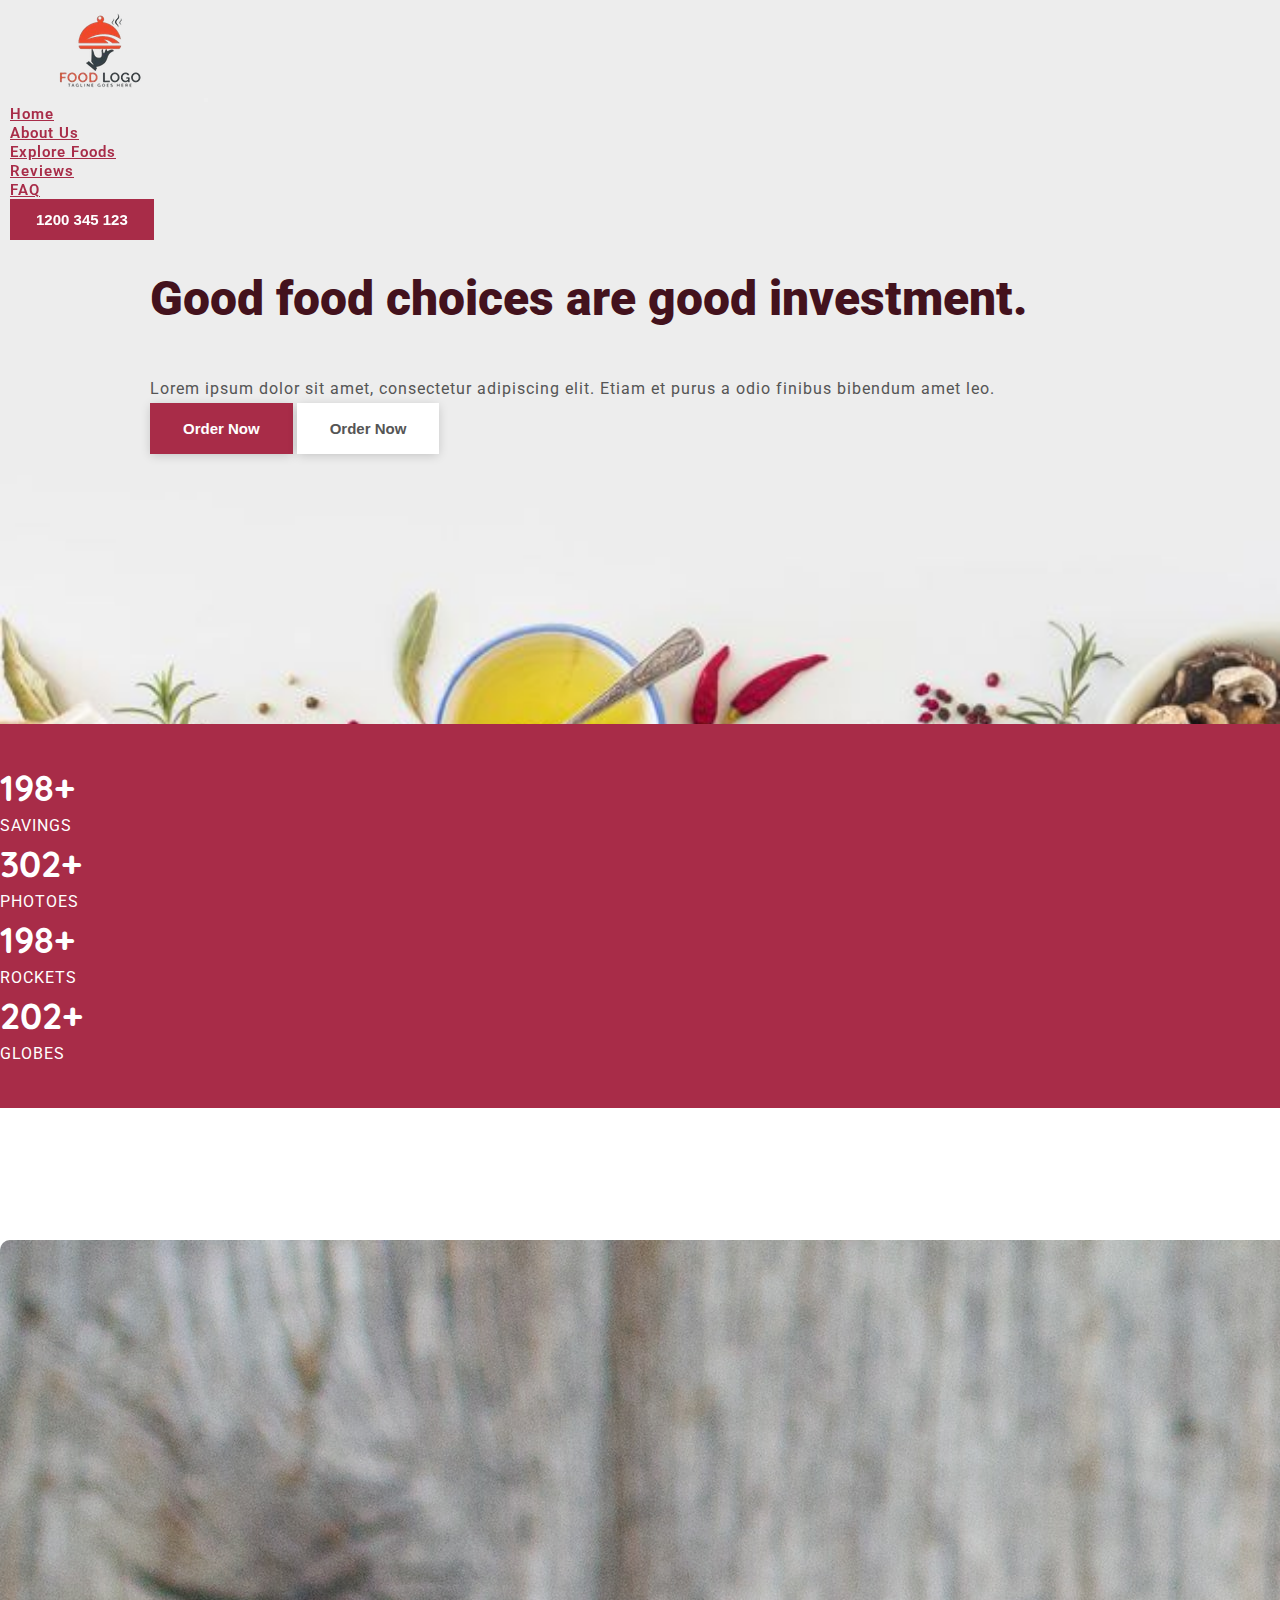
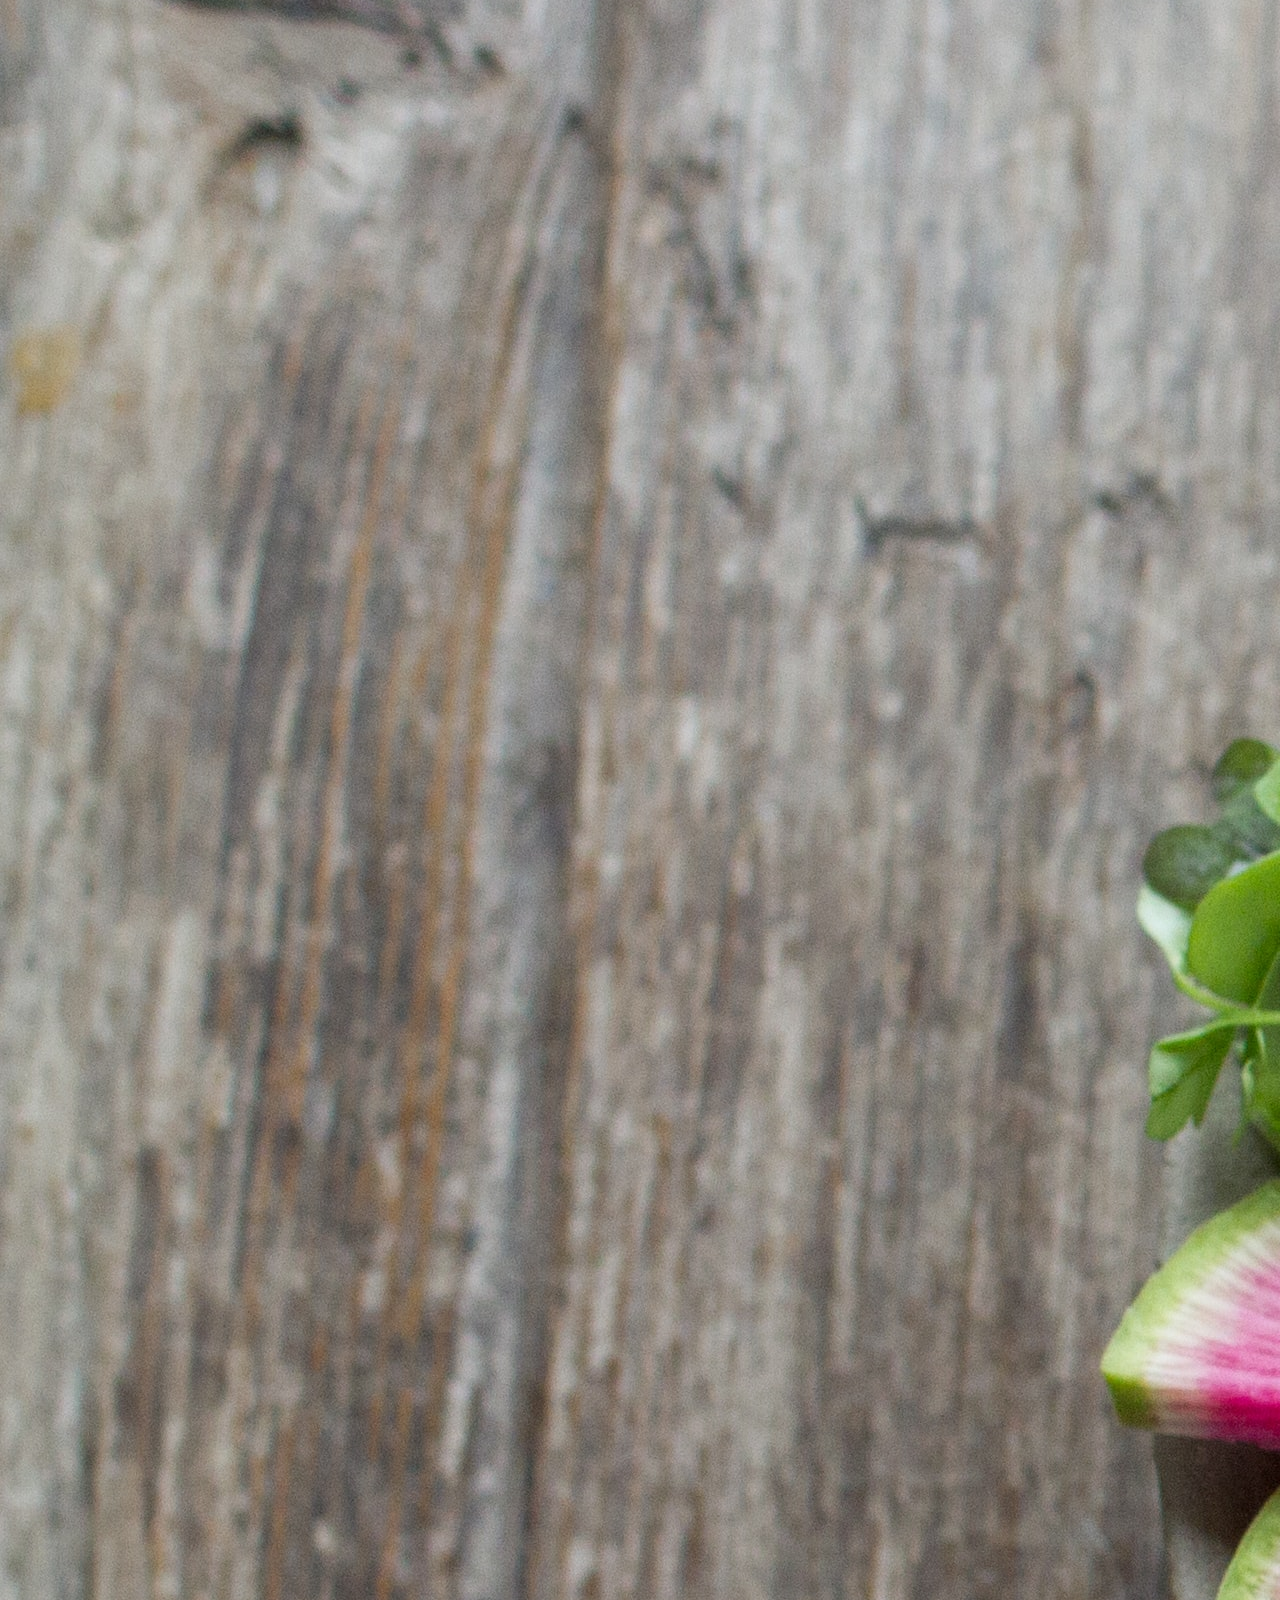
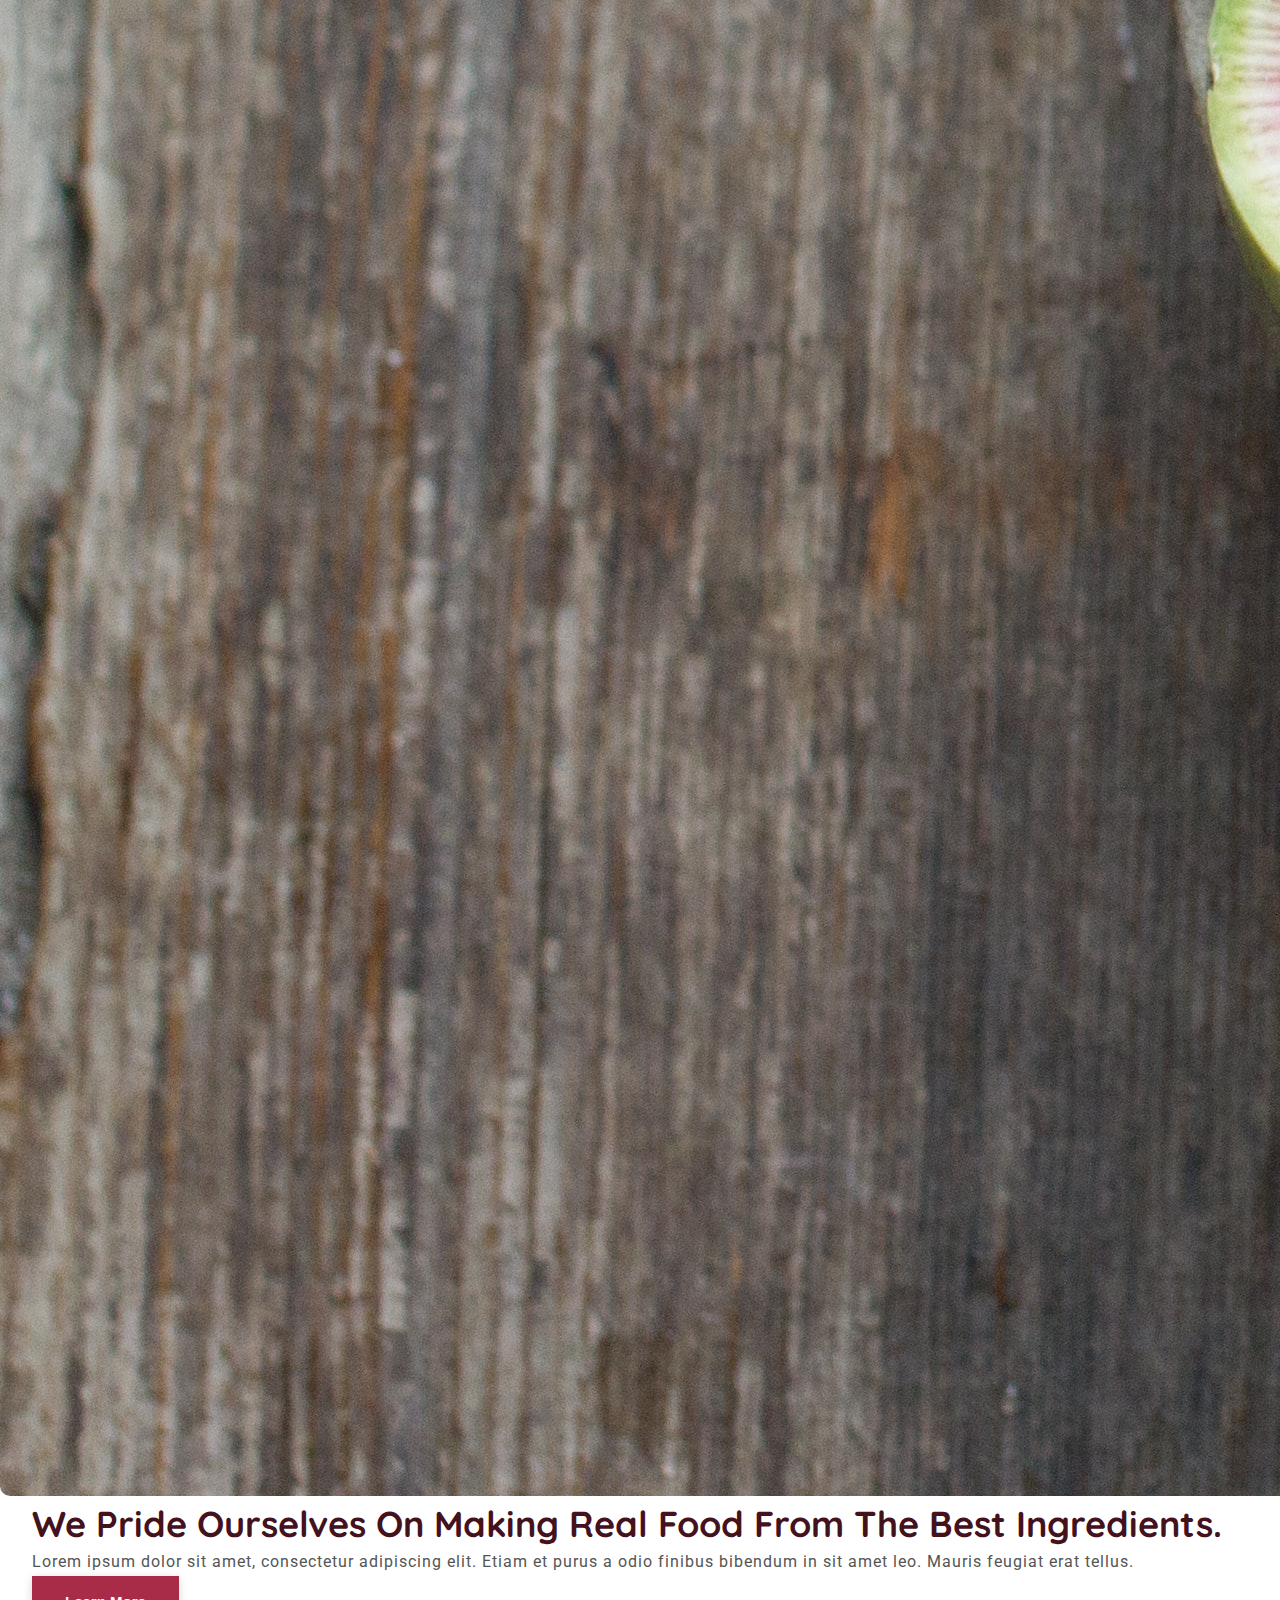
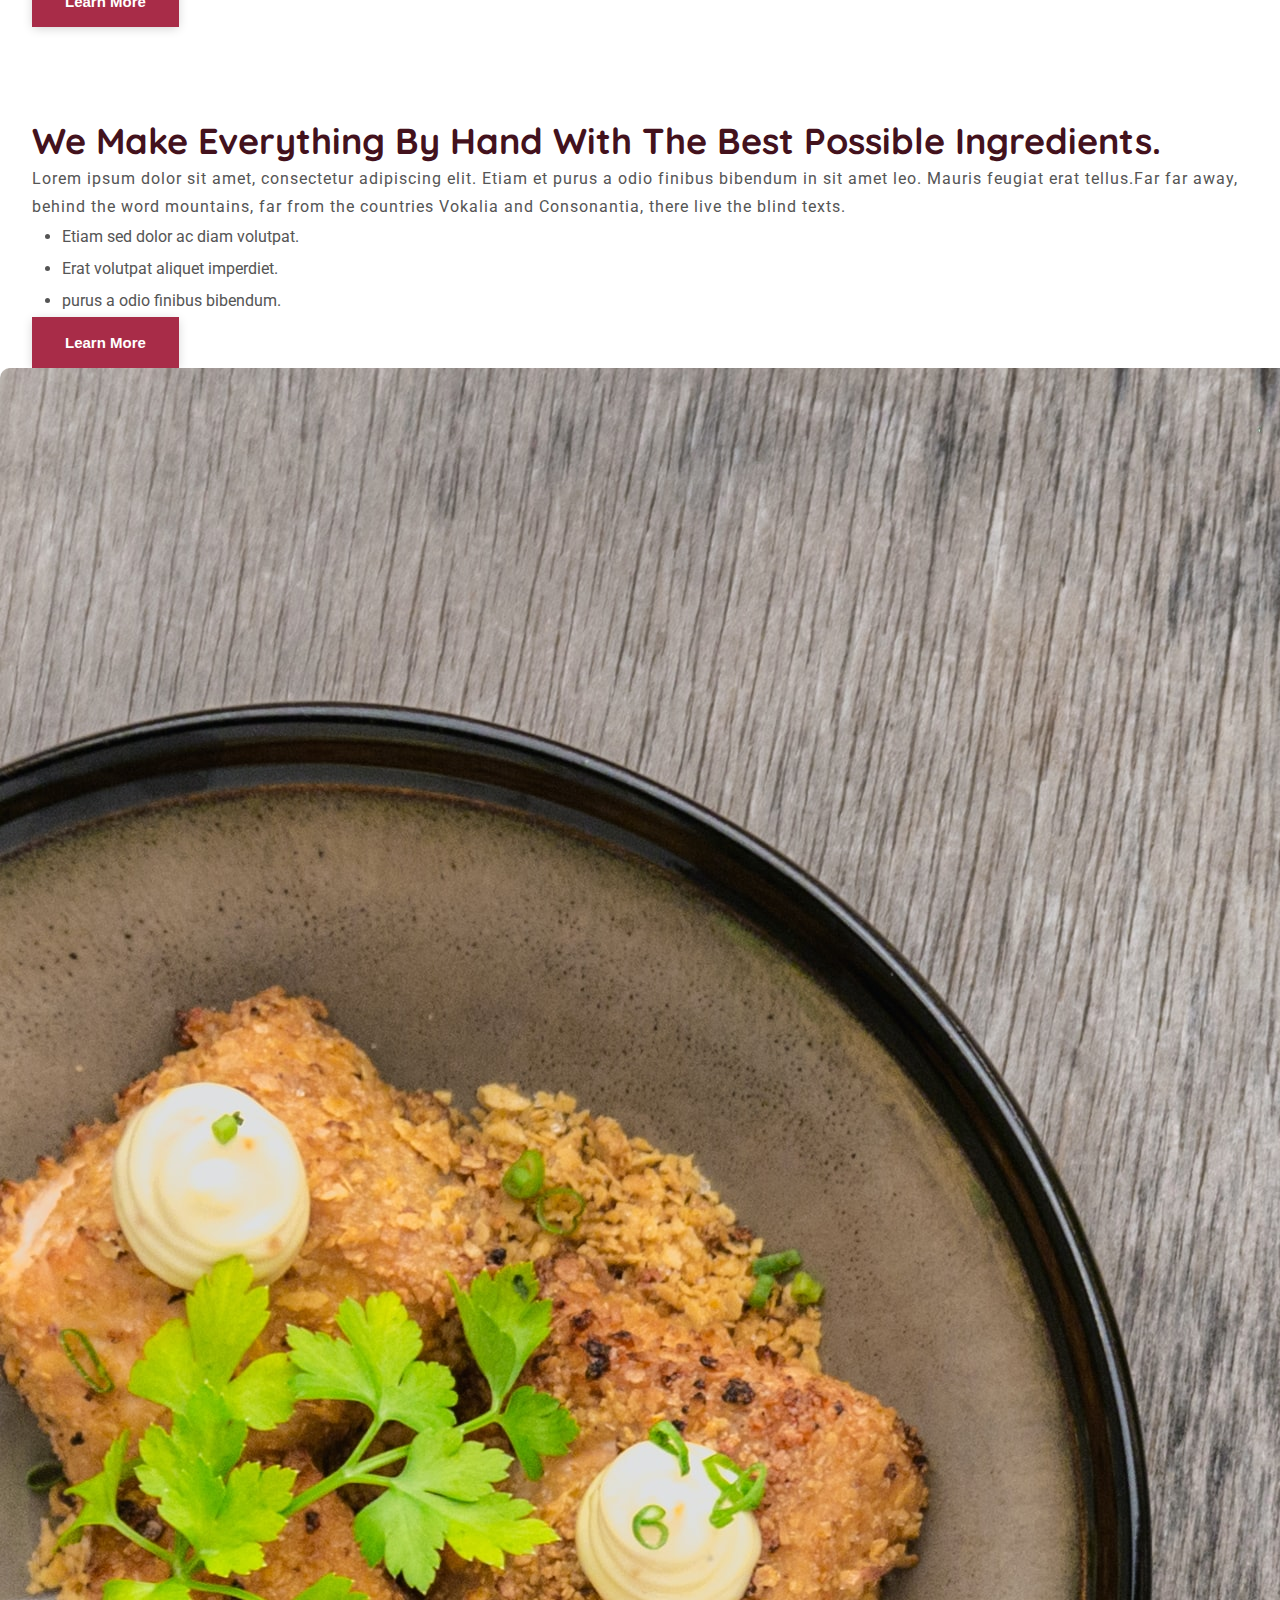
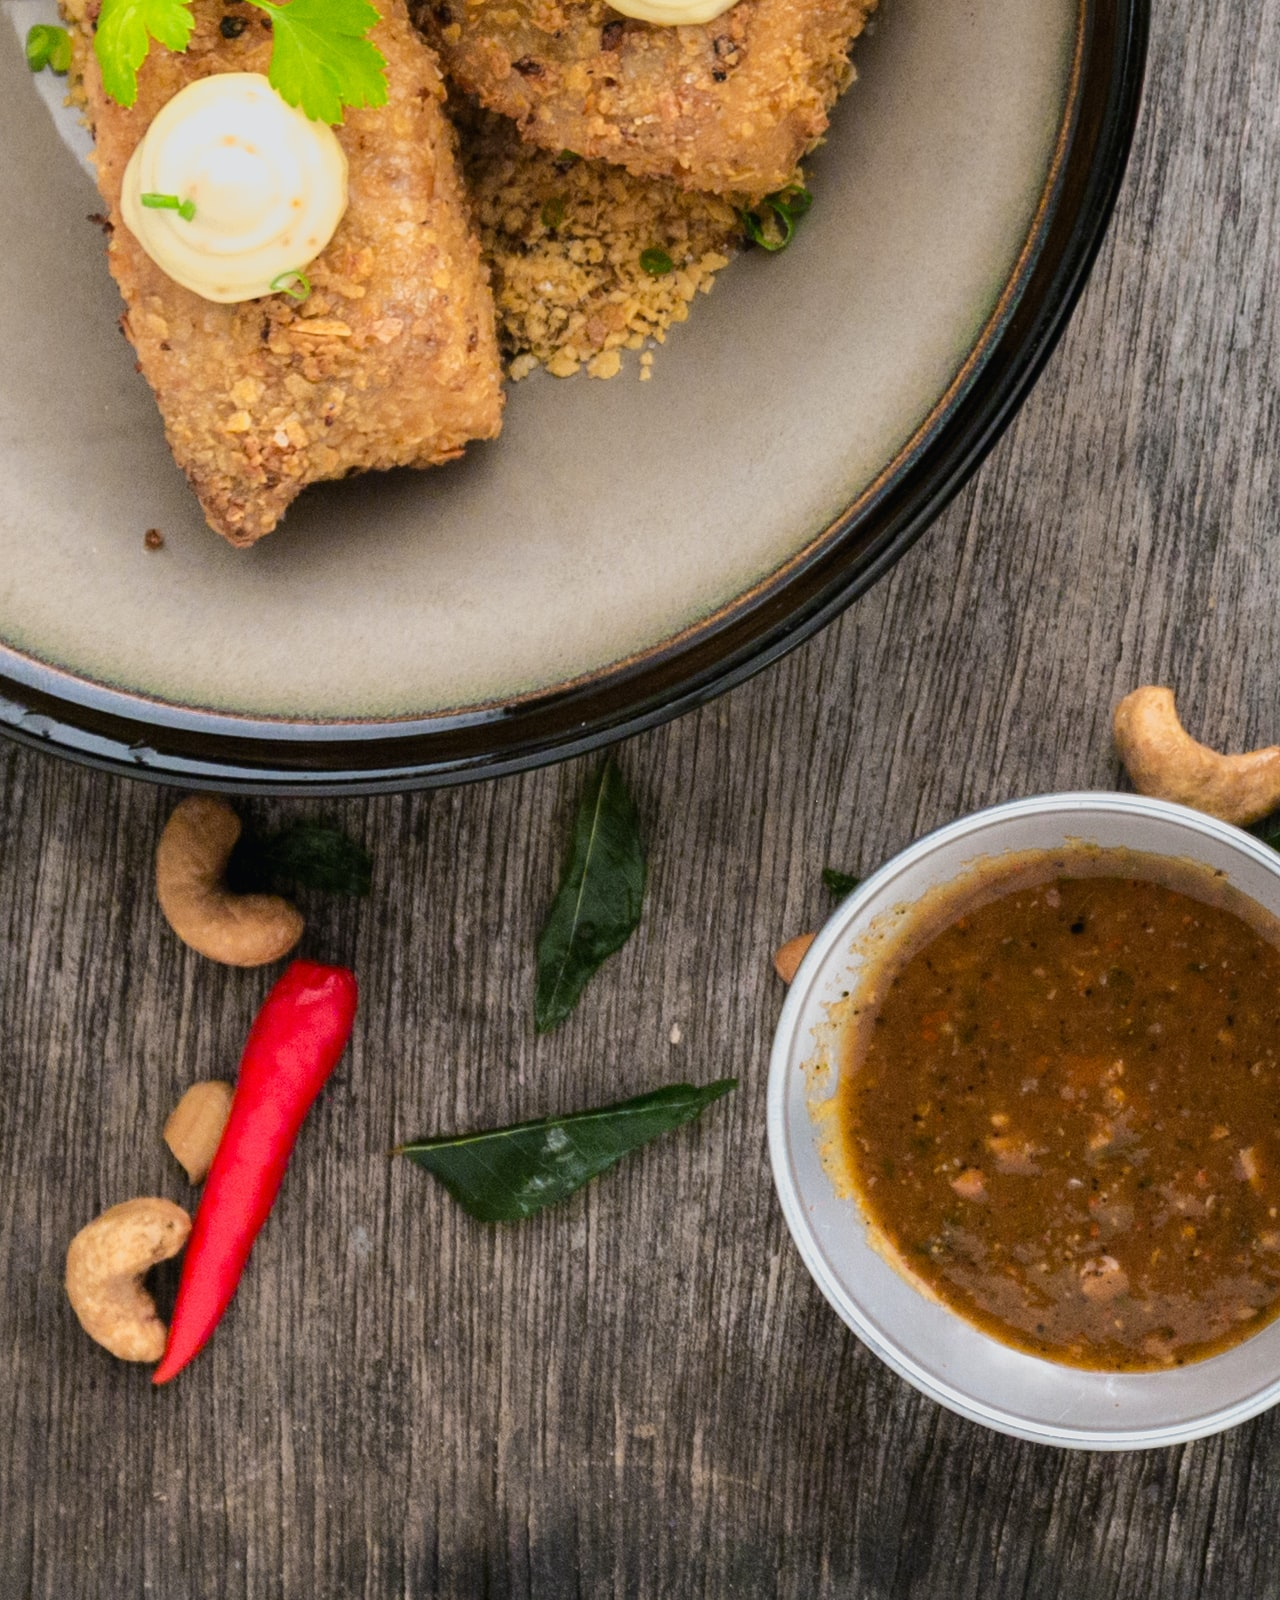
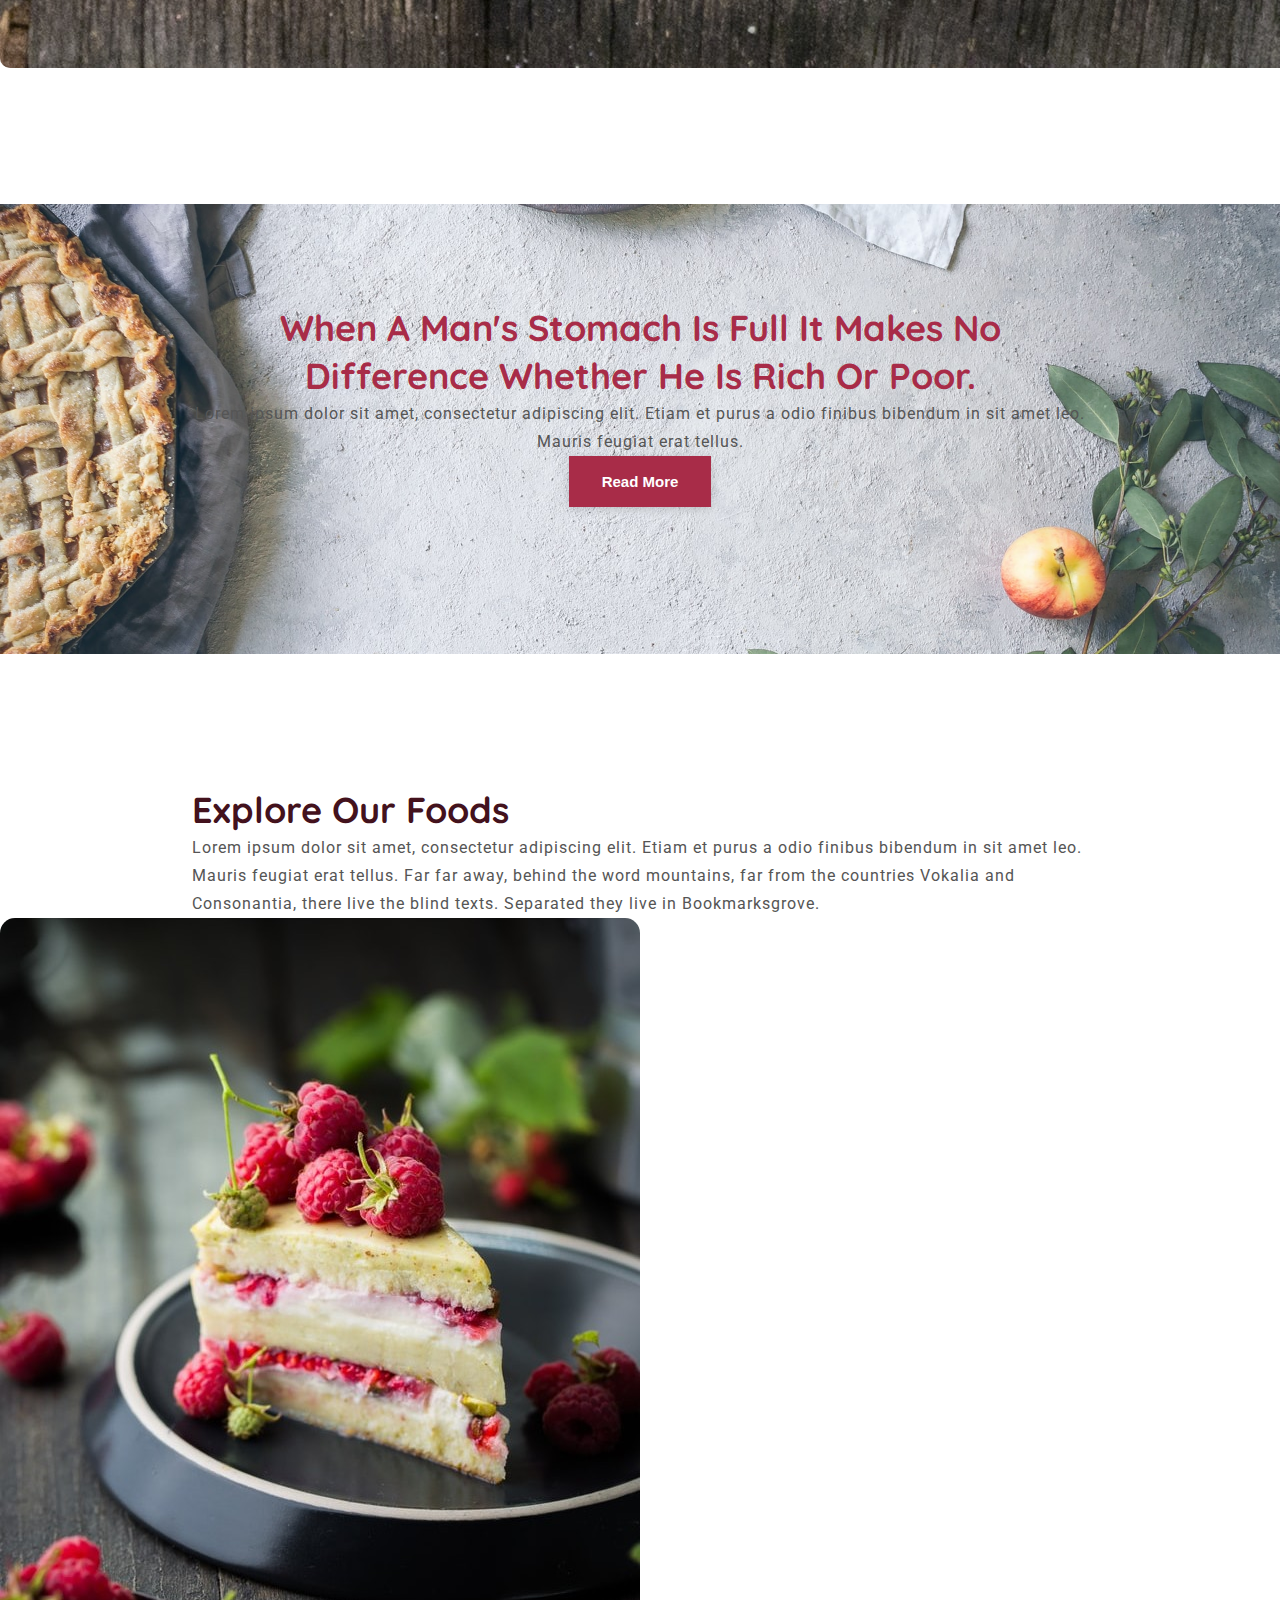
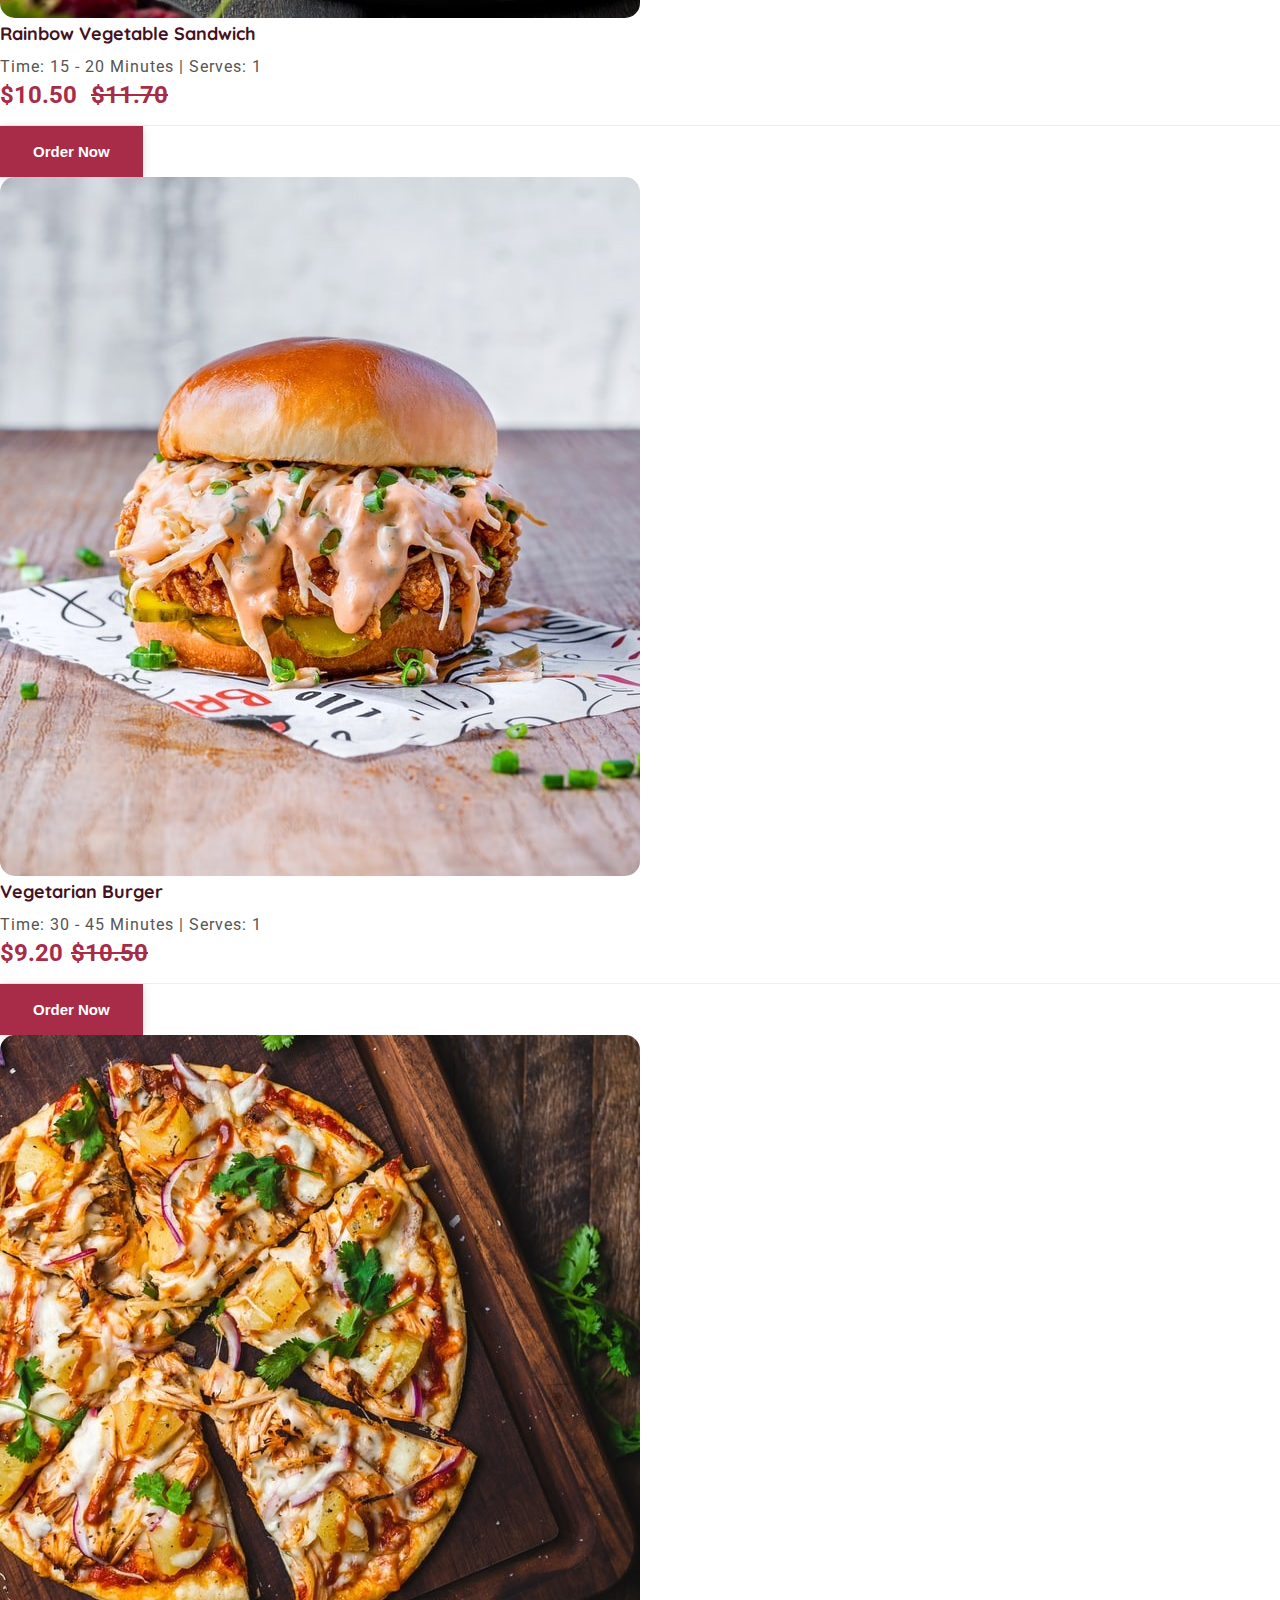
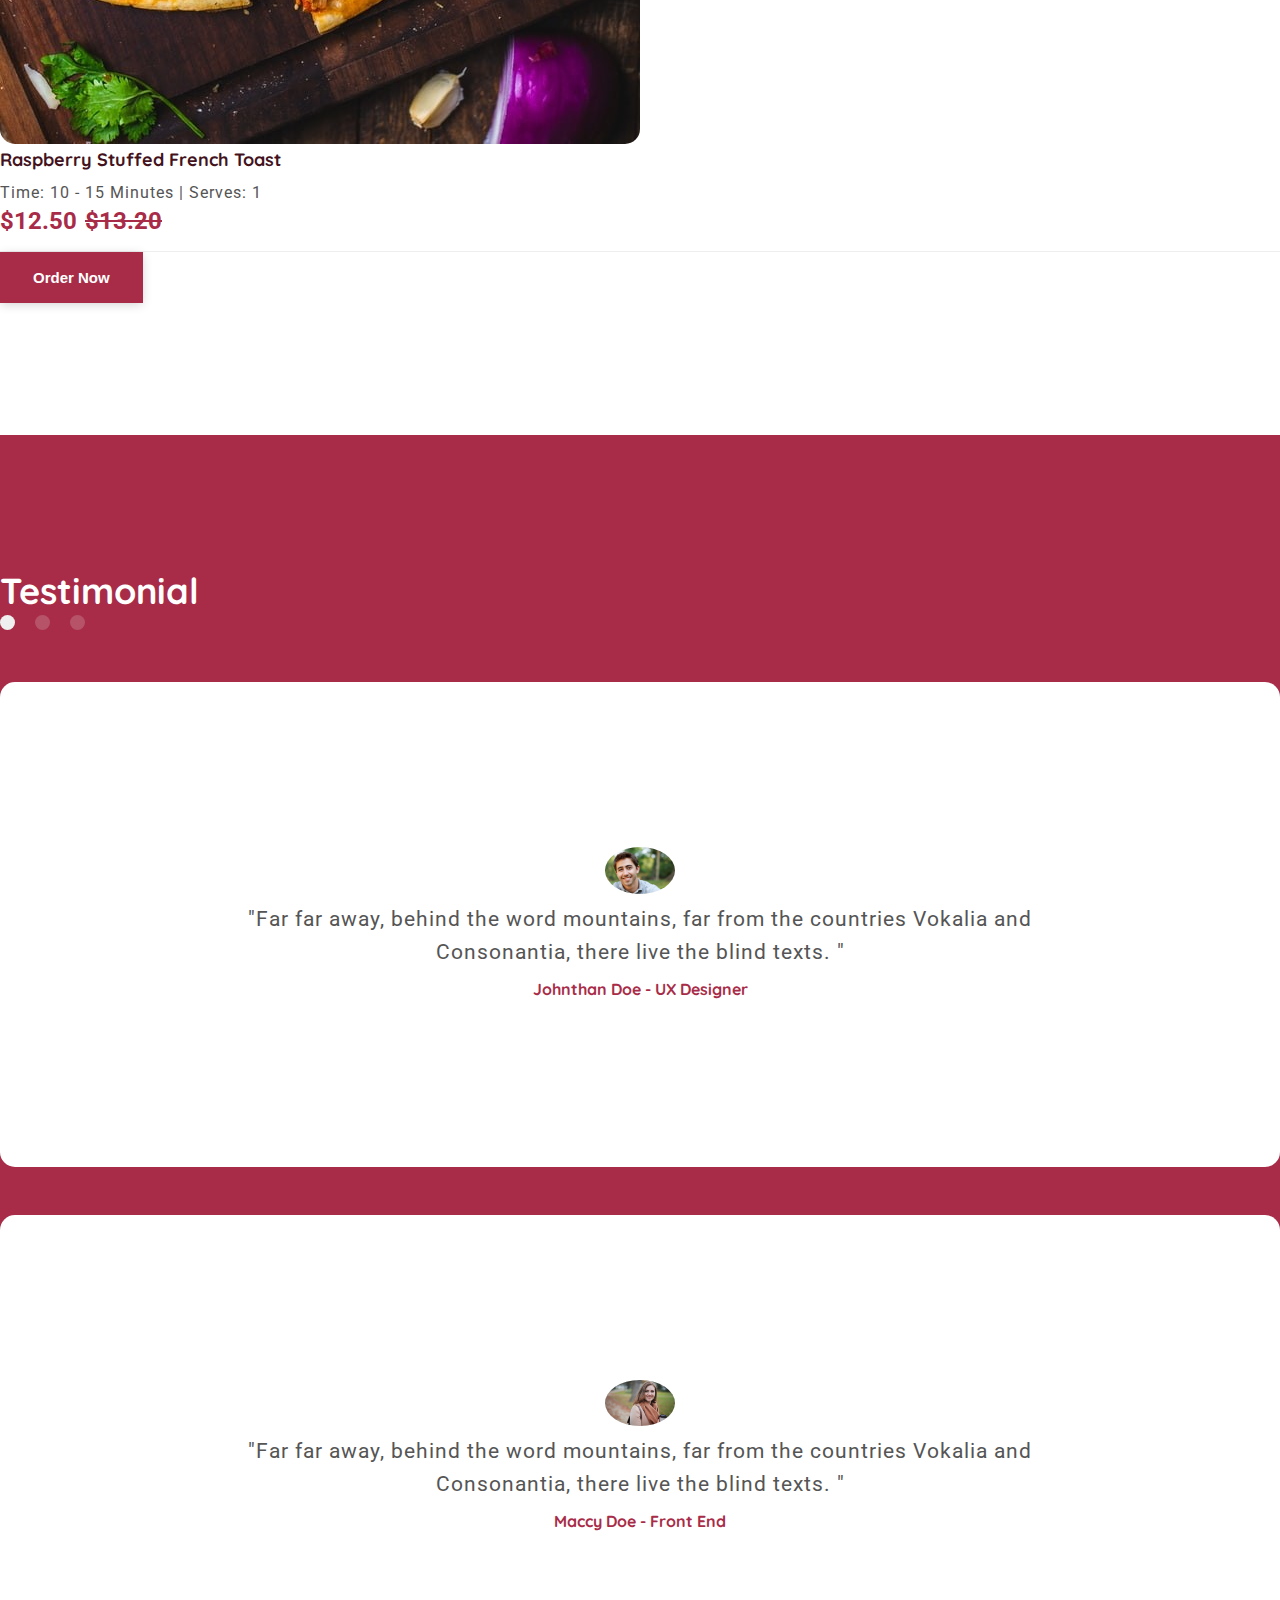
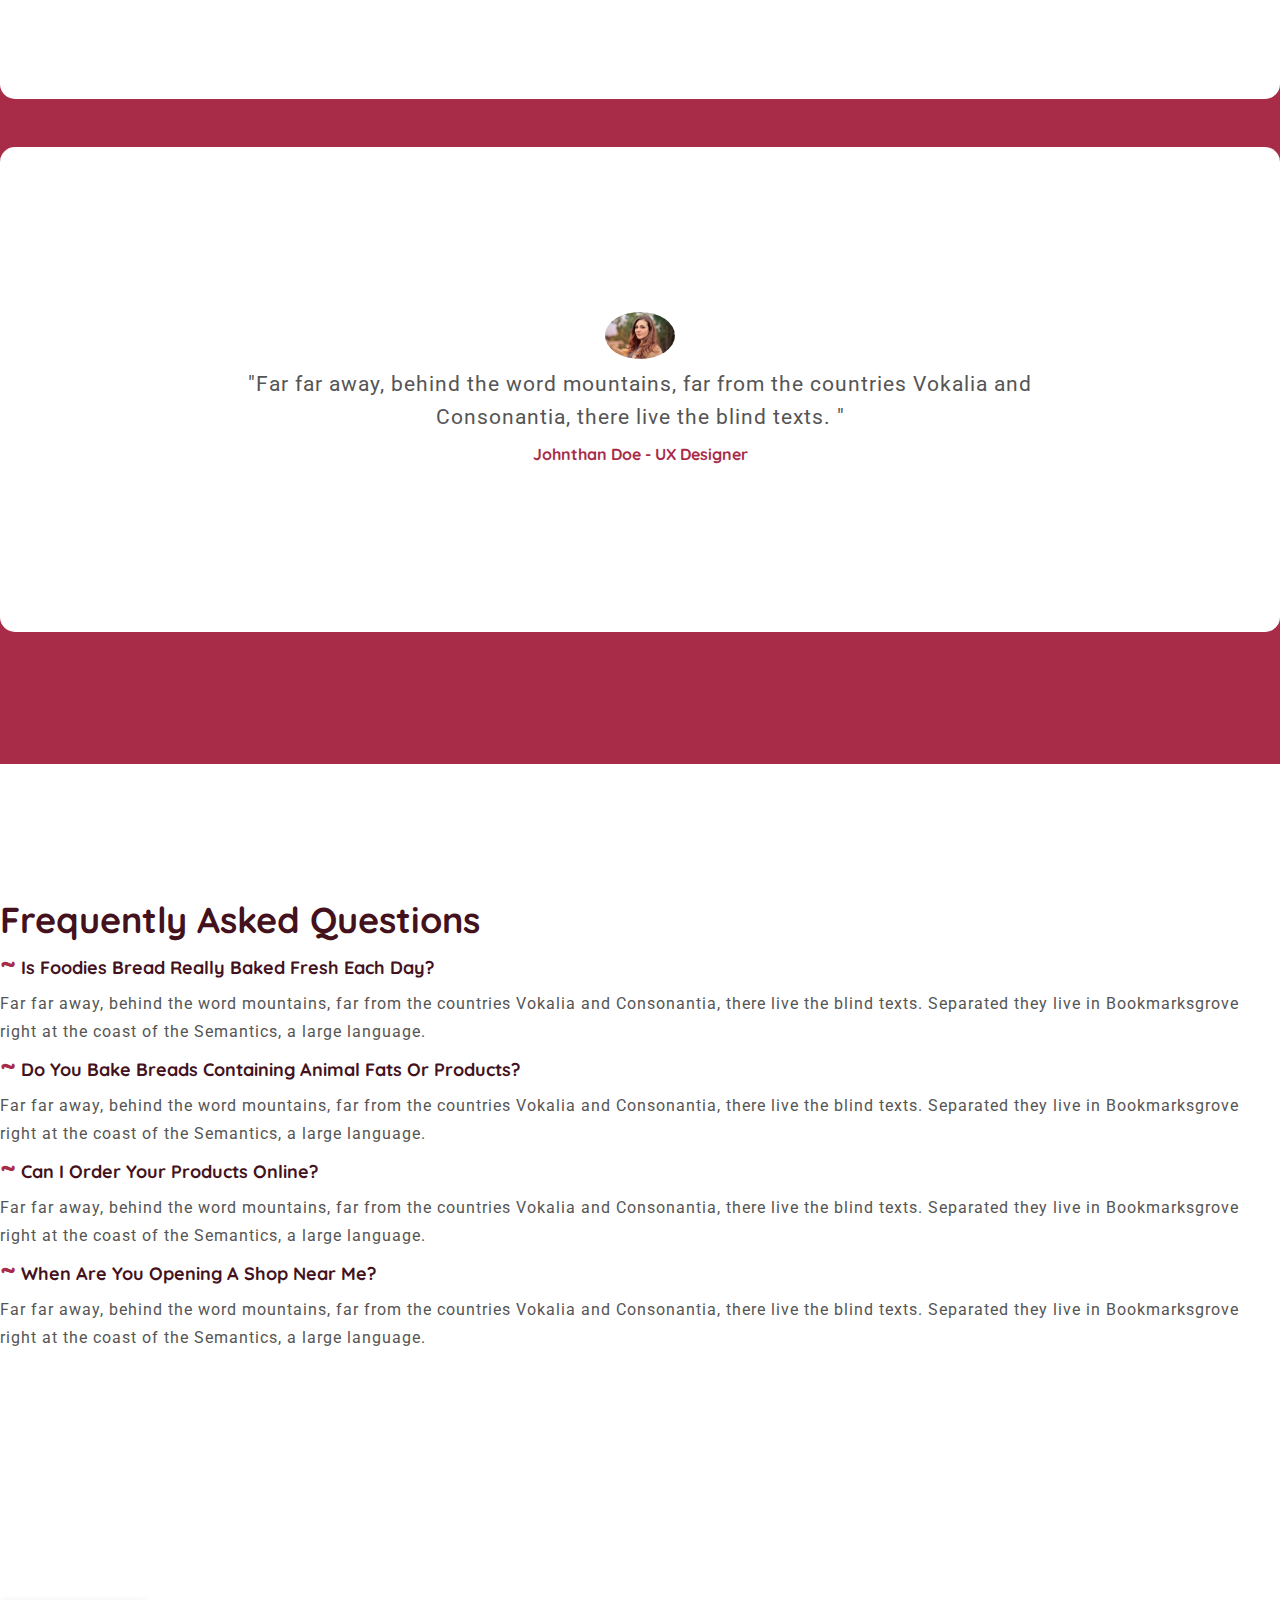
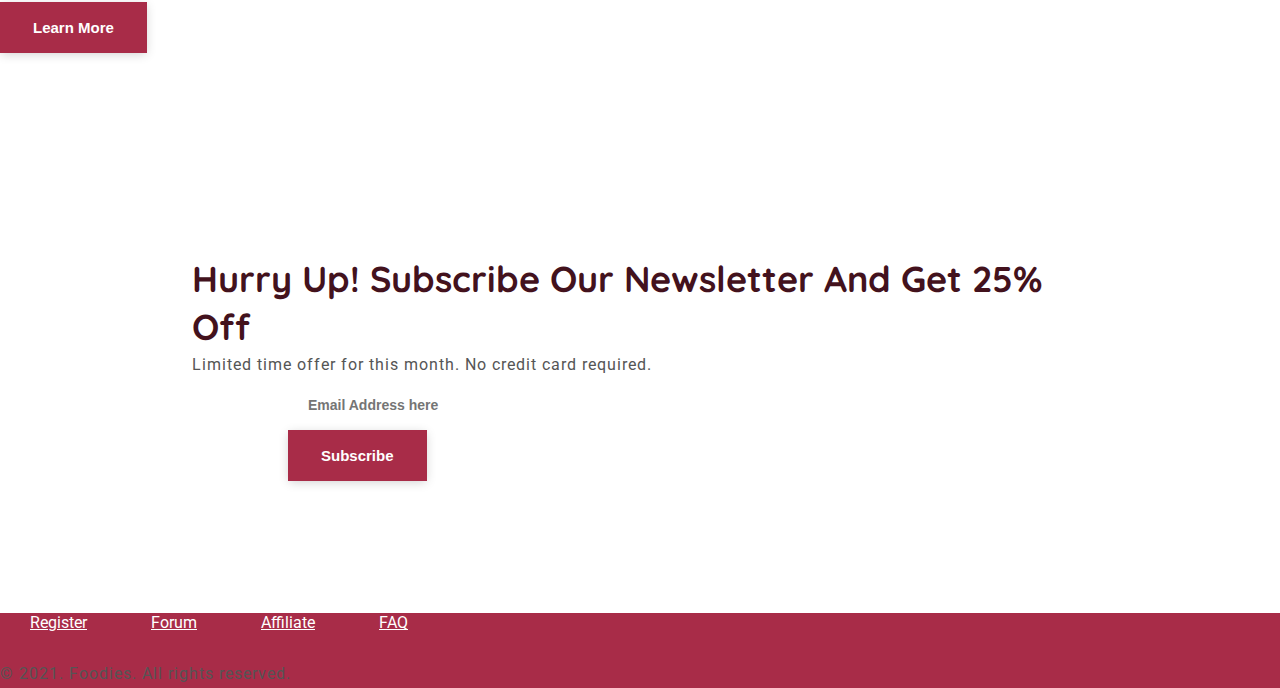
<file: food-website-project/index.html>
<!DOCTYPE html>
<html lang="en">
<head>
    <meta charset="UTF-8">
    <meta name="viewport" content="width=device-width, initial scale=1.0">
    <meta http-equiv="X-UA-Compatible" content="ie=edge">
    <meta name="Description" content="Enter you Description here">
    <title>Foodies</title>
    <!-- bootstrap CDN -->
    <link href="https://cdn.jsdelivr.net/npm/bootstrap@5.1.3/dist/css/bootstrap.min.css" rel="stylesheet" integrity="sha384-1BmE4kWBq78iYhFldvKuhfTAU6auU8tT94WrHftjDbrCEXSU1oBoqyl2QvZ6jIW3" crossorigin="anonymous">
    <script src="https://cdn.jsdelivr.net/npm/bootstrap@5.1.3/dist/js/bootstrap.bundle.min.js" integrity="sha384-ka7Sk0Gln4gmtz2MlQnikT1wXgYsOg+OMhuP+IlRH9sENBO0LRn5q+8nbTov4+1p" crossorigin="anonymous"></script>
    <link rel="stylesheet" href="https://cdnjs.cloudflare.com/ajax/libs/font-awesome/6.0.0-beta3/css/all.min.css" integrity="sha512-Fo3rlrZj/k7ujTnHg4CGR2D7kSs0v4LLanw2qksYuRlEzO+tcaEPQogQ0KaoGN26/zrn20ImR1DfuLWnOo7aBA==" crossorigin="anonymous" referrerpolicy="no-referrer" />

    <!--OWN CSS-->
    <link rel="stylesheet" href="css/style.css">
    <link rel="stylesheet" href="css/responsive-style.css">
</head>

<body>
     <!-- header design -->
  <header>
    <nav class="navbar navbar-expand-lg navigation-wrap">
      <div class="container">
        <a class="navbar-brand" href="#"><img src="image/logo.png"></a>
        <button class="navbar-toggler" type="button" data-bs-toggle="collapse" data-bs-target="#navbarText"
          aria-controls="navbarText" aria-expanded="false" aria-label="Toggle navigation">
          <i class="fas fa-stream navbar-toggler-icon"></i>
        </button>
        <div class="collapse navbar-collapse" id="navbarText">
          <ul class="navbar-nav ms-auto mb-2 mb-lg-0">
            <li class="nav-item">
              <a class="nav-link active" aria-current="page" href="#home">Home</a>
            </li>
            <li class="nav-item">
              <a class="nav-link" href="#about">About Us</a>
            </li>
            <li class="nav-item">
              <a class="nav-link" href="#explore-food">Explore Foods</a>
            </li>
            <li class="nav-item">
              <a class="nav-link" href="#testimonial">Reviews</a>
            </li>
            <li class="nav-item">
              <a class="nav-link" href="#faq">FAQ</a>
            </li>
            <li><button class="main-btn">1200 345 123</button></li>
          </ul>
        </div>
      </div>
    </nav>
  </header>

    <!--section-1 top banner-->
    <section id="home">
      <div class="container-fluid px 0 top-banner">
        <div class="container">
          <div class="row">
            <div class="col-lg-5 col-md-6">
              <h1>Good food choices are good investment.</h1>
              <p>Lorem ipsum dolor sit amet, consectetur adipiscing elit. Etiam et purus a odio finibus bibendum amet leo.
              </p>
              <div class="mt-4">
                <button class="main-btn">Order now<i class="fas fa-shopping-basket ps-3"></i></button>
                <button class="white-btn ms-lg-4 mt-lg-0 mt-4">Order now<i class="fas fa-angle-right ps-3"></i></button>
              </div>
            </div>

            
          </div>
        </div>

      </div>
    </section>
    <!--section 2 counter-->
    <section id="counter">
      <section class="counter-section">
        <div class="container">
          <div class="row text-container">
            <div class="col-md-3 mv-lg-0 mb-md-0 mb-5">
              <h2>
                <span id="count1"></span>+
              </h2>
              <p>SAVINGS</p>
            </div>
            <div class="col-md-3 mv-lg-0 mb-md-0 mb-5">
              <h2>
                <span id="count2"></span>+
              </h2>
              <p>PHOTOES</p>
            </div>
            <div class="col-md-3 mv-lg-0 mb-md-0 mb-5">
              <h2>
                <span id="count3"></span>+
              </h2>
              <p>ROCKETS</p>
            </div>
            <div class="col-md-3 mv-lg-0 mb-md-0 mb-5">
              <h2>
                <span id="count4"></span>+
              </h2>
              <p>GLOBES</p>
            </div>
          </div>
        </div>
      </section>
    </section>

    <!--section 3 about-->
    <section id="about">
      <div class="about-section wrapper">
        <div class="container">
          <div class="row align-items-center">
            <div class="col-lg-7 col-md-12 mb-lg-0 mb-5">
              <div class="card border-0">
                <img src="image/img/img-1.png" class="img-fluid">
              </div>
            </div>
            <div class="col-lg-5 col-md-12 text-sec">
             <h2>We pride ourselves on making real food from the best ingredients.</h2>
             <p>Lorem ipsum dolor sit amet, consectetur adipiscing elit. Etiam et purus a odio finibus bibendum in sit
               amet leo. Mauris feugiat erat tellus.</p>
               <button class="main-btn mt-4">Learn More</button>
            </div>
          </div>
        </div>
        <br><br>
        <div class="container food-type">
          <div class="row align-items-center">
            <div class="col-lg-5 col-md-12 text-sec mb-lg-0 mb-5">
             <h2>We make everything by hand with the best possible ingredients.</h2>
             <p>Lorem ipsum dolor sit amet, consectetur adipiscing elit. Etiam et purus a odio finibus bibendum in sit
               amet leo. Mauris feugiat erat tellus.Far far away, behind the word mountains, far from the countries
               Vokalia and Consonantia, there live the blind texts.</p>
             <ul class="list-unstyled py-3">
               <li>Etiam sed dolor ac diam volutpat.</li>
               <li>Erat volutpat aliquet imperdiet.</li>
               <li>purus a odio finibus bibendum.</li>
             </ul> 
             <button class="main-btn mt-4">Learn More</button>
            </div>
            <div class="col-lg-7 col-md-12">
              <div class="card border-0">
                <img src="image/img/img-2.png" class="img-fluid">
              </div>
            </div>
          </div>
        </div>
      </div>
    </section>

    <!--section 3 story-->
    <section id="story">
      <div class="story-section">
        <div class="container">
          <div class="row">
            <div class="col-sm-12">
              <div class="text-content">
               <h2>When a man's stomach is full it makes no
                 difference whether he is rich or poor.</h2>
               <p>Lorem ipsum dolor sit amet, consectetur adipiscing elit. Etiam et purus a odio
                 finibus bibendum in sit amet leo. Mauris feugiat erat tellus.</p>
                 <button class="main-btn mt-3">Read More</button>
              </div>
            </div>
          </div>
        </div>
      </div>
    </section>

    <!--section 4 expolre food-->
    <section id="explore-food">
      <div class="explore-food wrapper">
        <div class="container">
          <div class="row">
            <div class="col-sm-12">
              <div class="text-content text-center">
              <h2>Explore Our Foods</h2>
              <p>Lorem ipsum dolor sit amet, consectetur adipiscing elit. Etiam et purus a odio finibus bibendum in sit
               amet leo. Mauris feugiat erat tellus. Far far away, behind the word mountains, far from the countries
               Vokalia and Consonantia, there live the blind texts. Separated they live in Bookmarksgrove.</p>
              </div>
            </div>
          </div>
        <div class="row pt-5">
          <div class="col-lg-4 col-md-6 mb-lg-0 mb-5">
            <div class="card">
              <img src="image/img/img-3.jpg" class="img-fluid">
              <div class="pt-3">
               <h4>Rainbow Vegetable Sandwich</h4>
               <p>Time: 15 - 20 Minutes | Serves: 1</p>
               <span>$10.50 <del>$11.70</del></span>
               <button class="mt-4 main-btn">Order Now</button>
             </div>
            </div>
          </div>
          <div class="col-lg-4 col-md-6 mb-lg-0 mb-5">
           <div class="card">
             <img src="image/img/img-4.jpg" class="img-fluid">
             <div class="pt-3">
               <h4>Vegetarian Burger</h4>
               <p>Time: 30 - 45 Minutes | Serves: 1</p>
               <span>$9.20<del>$10.50</del></span>
               <button class="mt-4 main-btn">Order Now</button>
             </div>
           </div>
         </div>
         <div class="col-lg-4 col-md-6 mb-lg-0 mb-5">
           <div class="card">
             <img src="image/img/img-5.jpg" class="img-fluid">
             <div class="pt-3">
               <h4>Raspberry Stuffed French Toast</h4>
               <p>Time: 10 - 15 Minutes | Serves: 1</p>
               <span>$12.50<del>$13.20</del></span>
               <button class="mt-4 main-btn">Order Now</button>
             </div>
           </div>
         </div>
        </div>
      </div>
    </div>
  </section>
    <!--section 5 testimonial-->
    <section id="testimonial">
      <div class="wrapper testimonial-section">
        <div class="container text-center">
          <div class="text-center pb-4">
            <h2>Testimonial</h2>
          </div>
          <div class="row">
           <div class="col-sm-12 col-lg-10 offset-lg-1">
             <div id="carouselExampleDark" class="carousel slide" data-bs-ride="carousel">
               <div class="carousel-indicators">
                 <button type="button" data-bs-target="#carouselExampleDark" data-bs-slide-to="0" class="active"
                   aria-current="true" aria-label="Slide 1"></button>
                 <button type="button" data-bs-target="#carouselExampleDark" data-bs-slide-to="1"
                   aria-label="Slide 2"></button>
                 <button type="button" data-bs-target="#carouselExampleDark" data-bs-slide-to="2"
                   aria-label="Slide 3"></button>
               </div>
               <div class="carousel-inner">
                 <div class="carousel-item active">
                   <div class="carousel-caption">
                     <img src="image/review/review-1.jpg">
                     <p>"Far far away, behind the word mountains, far from the countries Vokalia and Consonantia, there
                       live the blind texts. "</p>
                     <h5>Johnthan Doe - UX Designer</h5>
                   </div>
                 </div>
                 <div class="carousel-item">
                   <div class="carousel-caption">
                     <img src="image/review/review-2.jpg">
                     <p>"Far far away, behind the word mountains, far from the countries Vokalia and Consonantia, there
                       live the blind texts. "</p>
                     <h5>Maccy Doe - Front End</h5>
                   </div>
                 </div>
                 <div class="carousel-item">
                   <div class="carousel-caption">
                     <img src="image/review/review-3.jpg">
                     <p>"Far far away, behind the word mountains, far from the countries Vokalia and Consonantia, there
                       live the blind texts. "</p>
                     <h5>Johnthan Doe - UX Designer</h5>
                   </div>
                 </div>
               </div>
             </div>
           </div>
         </div>
        </div>
      </div>
    </section>
 

    <!--section 6 faq-->
    <section id="faq">
      <div class="faq wrapper">
        <div class="container">
          <div class="row">
            <div class="col-sm-12">
              <div class="text-center pb-4">
               <h2>Frequently Asked Questions</h2>
              </div>
            </div>
          </div>
          <div class="row pt-5">
            <div class="col-sm-6 mb-4">
             <h4><span>~</span>Is Foodies Bread really baked fresh each day?</h4>
             <p>Far far away, behind the word mountains, far from the countries Vokalia and Consonantia, there live the
               blind texts. Separated they live in Bookmarksgrove right at the coast of the Semantics, a large language.
             </p>
            </div>
            <div class="col-sm-6 mb-4">
             <h4><span>~</span>Do you bake breads containing animal fats or products?</h4>
             <p>Far far away, behind the word mountains, far from the countries Vokalia and Consonantia, there live the
               blind texts. Separated they live in Bookmarksgrove right at the coast of the Semantics, a large language.
             </p>
            </div>
            <div class="col-sm-6 mb-4">
             <h4><span>~</span>Can I order your products online?</h4>
             <p>Far far away, behind the word mountains, far from the countries Vokalia and Consonantia, there live the
               blind texts. Separated they live in Bookmarksgrove right at the coast of the Semantics, a large language.
             </p>
            </div>
            <div class="col-sm-6 mb-4">
             <h4><span>~</span>When are you opening a shop near me?</h4>
             <p>Far far away, behind the word mountains, far from the countries Vokalia and Consonantia, there live the
               blind texts. Separated they live in Bookmarksgrove right at the coast of the Semantics, a large language.
             </p>
            </div>
          </div>
        </div>
      </div>
    </section>
    <!--section 7 book-food-->
     <section id="book-food">
      <div class="book-food">
        <div class="container book-food-text">
          <div class="row text-center">
            <div class="col-lg-9 col-md-12">
            <h2>Baked fresh daily by bakers with passion.</h2>
            </div>
            <div class="col-lg-3 col-md-12 mt-lg-0 mt-4">
              <button class="main-btn">Learn more</button>
            </div>
          </div>
        </div>
      </div>
    </section>
    <!--section 8 newsletter-->
    <section id="newslettar">
      <div class="newslettar wrapper">
        <div class="container">
          <div class="row">
            <div class="sol-sm-12">
              <div class="text-content text-center pb-4">
               <h2>Hurry up! Subscribe our newsletter
                 and get 25% Off</h2>
               <p>Limited time offer for this month. No credit card required. </p>
              </div>
              <form class="newsletter">
                <div class="row">
                  <div class="col-md-8 col-12">
                    <input class="form-control" placeholder="Email Address here" name="email" type="email">
                  </div>
                  <div class="col-md-4 col-12">
                    <button class="main-btn" type="submit">Subscribe</button>
                  </div>
                </div>
              </form>
            </div>
          </div>
        </div>
      </div>
    </section>
 
    <!--section 9 footer-->
    <footer id="footer">
      <div class="footer py-5">
        <div class="container">
          <div class="row">
            <div class="col-md-12 text-center">
              <a class="footer-link" href="#">Register</a>
              <a class="footer-link" href="#">Forum</a>
              <a class="footer-link" href="#">Affiliate</a>
              <a class="footer-link" href="#">FAQ</a>
              <div class="footer-social pt-4 text-center">
                <a href="#"><i class="fab fa-facebook-f"></i></a>
                <a href="#"><i class="fab fa-twitter"></i></a>
                <a href="#"><i class="fab fa-youtube"></i></a>
                <a href="#"><i class="fab fa-dribbble"></i></a>
                <a href="#"><i class="fab fa-linkedin"></i></a>
                <a href="#"><i class="fab fa-instagram"></i></a>
              </div>
            </div>
            <div class="col-sm-12">
              <div class="footer-copy">
                <div class="copy-right text-center pt-5">
                  <p class="text-light">© 2021. Foodies. All rights reserved.</p>
                </div>
              </div>
            </div>
          </div>
        </div>
      </div>
    </footer>
    <!--JS Libraries-->
<script src="https://cdn.jsdelivr.net/npm/@popperjs/core@2.10.2/dist/umd/popper.min.js" integrity="sha384-7+zCNj/IqJ95wo16oMtfsKbZ9ccEh31eOz1HGyDuCQ6wgnyJNSYdrPa03rtR1zdB" crossorigin="anonymous"></script>
<script src="https://cdn.jsdelivr.net/npm/bootstrap@5.1.3/dist/js/bootstrap.min.js" integrity="sha384-QJHtvGhmr9XOIpI6YVutG+2QOK9T+ZnN4kzFN1RtK3zEFEIsxhlmWl5/YESvpZ13" crossorigin="anonymous"></script>
<!--OWN JS-->
<script src="js/main.js"></script>
</body>
</html>
</file>
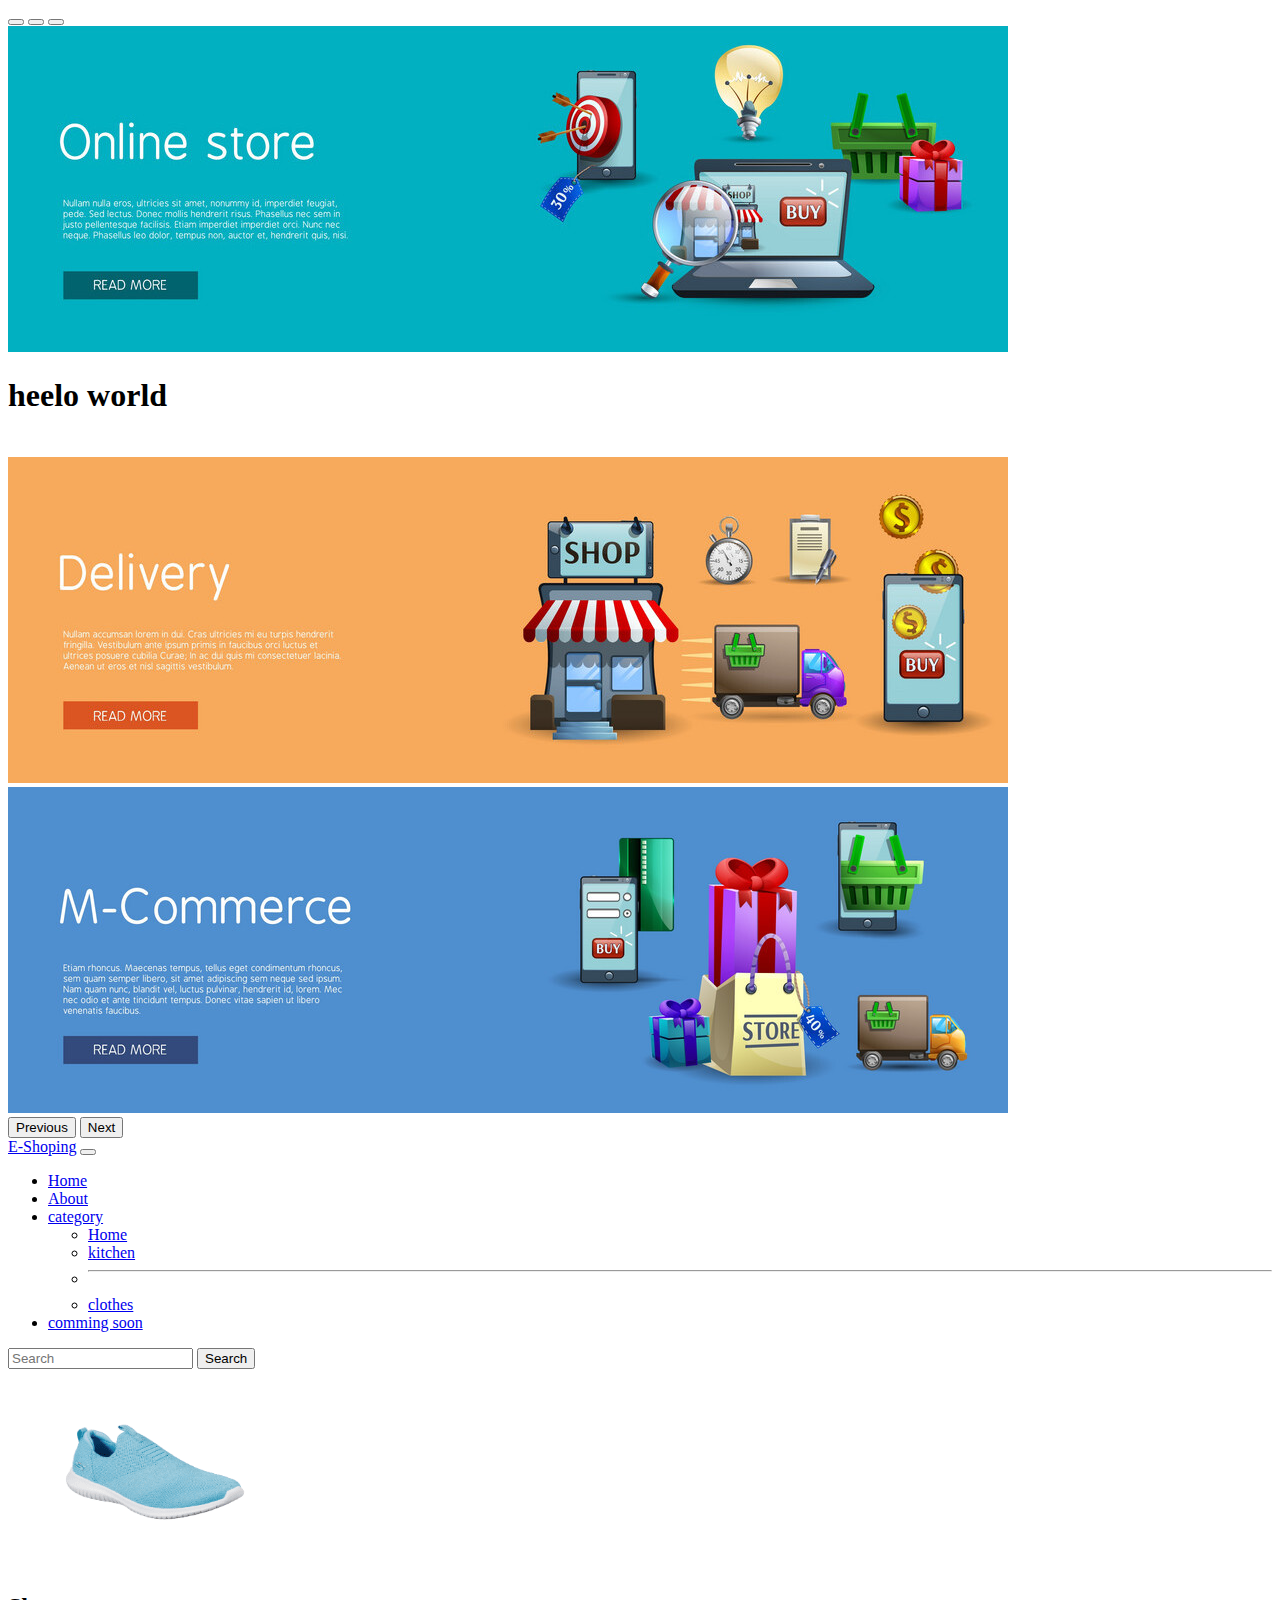
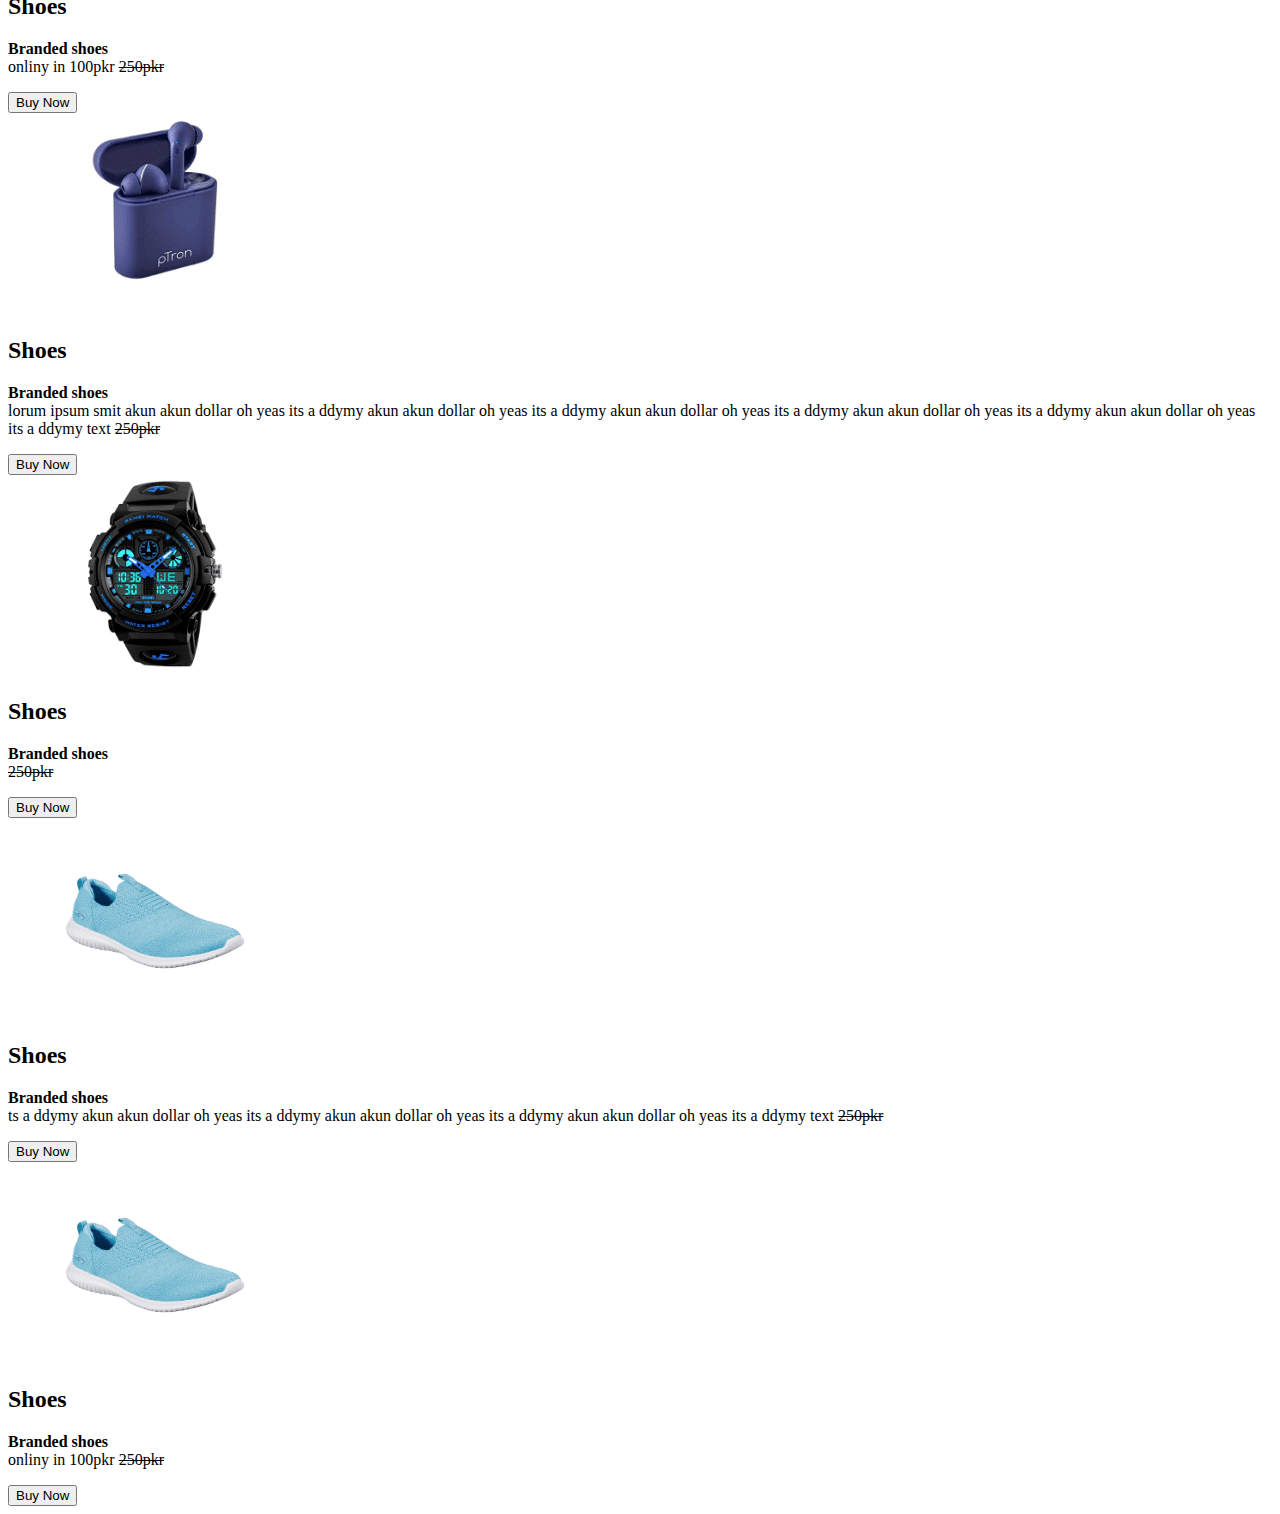
<file: practice-layout/index.html>
<!DOCTYPE html>
<html lang="en">
<head>
    <meta charset="UTF-8">
    <meta http-equiv="X-UA-Compatible" content="IE=edge">
    <meta name="viewport" content="width=device-width, initial-scale=1.0">
    <link href="https://cdn.jsdelivr.net/npm/bootstrap@5.0.2/dist/css/bootstrap.min.css" rel="stylesheet" integrity="sha384-EVSTQN3/azprG1Anm3QDgpJLIm9Nao0Yz1ztcQTwFspd3yD65VohhpuuCOmLASjC" crossorigin="anonymous">
    <script src="https://cdn.jsdelivr.net/npm/bootstrap@5.1.3/dist/js/bootstrap.bundle.min.js" integrity="sha384-ka7Sk0Gln4gmtz2MlQnikT1wXgYsOg+OMhuP+IlRH9sENBO0LRn5q+8nbTov4+1p" crossorigin="anonymous"></script>
    <link rel="stylesheet" href="https://cdnjs.cloudflare.com/ajax/libs/font-awesome/6.0.0-beta3/css/all.min.css" integrity="sha512-Fo3rlrZj/k7ujTnHg4CGR2D7kSs0v4LLanw2qksYuRlEzO+tcaEPQogQ0KaoGN26/zrn20ImR1DfuLWnOo7aBA==" crossorigin="anonymous" referrerpolicy="no-referrer" />
    <link rel="stylesheet" href="css/style.css">
    <title>Practice Layout</title>
</head>
<body>
    <!--banner and navbar-->
    <div class="container">
        <div class="row">
            <div class="col">
                <div id="carouselExampleIndicators" class="carousel slide" data-bs-ride="carousel">
                    <div class="carousel-indicators">
                      <button type="button" data-bs-target="#carouselExampleIndicators" data-bs-slide-to="0" class="active" aria-current="true" aria-label="Slide 1"></button>
                      <button type="button" data-bs-target="#carouselExampleIndicators" data-bs-slide-to="1" aria-label="Slide 2"></button>
                      <button type="button" data-bs-target="#carouselExampleIndicators" data-bs-slide-to="2" aria-label="Slide 3"></button>
                    </div>
                    <!--<div class="cat">
                      <ul class="list-group list-group-flush">
                      <li class="list-group-item">An item</li>
                      <li class="list-group-item">A second item</li>
                      <li class="list-group-item">A third item</li>
                      <li class="list-group-item">A fourth item</li>
                      <li class="list-group-item">And a fifth one</li>
                      </ul>
                     </div>  for learning category menu--> 
                    <div class="carousel-inner">
                      <div class="carousel-item active">
                        <img src="images/bg-1.jpg" class="d-block w-100" alt="...">
                        <div class="carousel-caption  d-md-block"> 
                        <h1>heelo world</h1>
                        <div class="slider-btn">
                        <button class="btn btn-1 me-2">Read More</button> 
                        </div>
                        </div>
                      </div>
                      <div class="carousel-item">
                        <img src="images/bg-2.jpg" class="d-block w-100" alt="...">
                      </div>
                      <div class="carousel-item">
                        <img src="images/bg-3.jpg" class="d-block w-100" alt="...">
                      </div>
                    </div>
                    <button class="carousel-control-prev" type="button" data-bs-target="#carouselExampleIndicators" data-bs-slide="prev">
                      <span class="carousel-control-prev-icon" aria-hidden="true"></span>
                      <span class="visually-hidden">Previous</span>
                    </button>
                    <button class="carousel-control-next" type="button" data-bs-target="#carouselExampleIndicators" data-bs-slide="next">
                      <span class="carousel-control-next-icon" aria-hidden="true"></span>
                      <span class="visually-hidden">Next</span>
                    </button>
                    
                  </div> 
                  <!--navbar-->
            <nav class="navbar navbar-expand-lg navbar-light bg-light">
                <div class="container">
                  <a class="navbar-brand" href="#">E-Shoping</a>
                  <button class="navbar-toggler" type="button" data-bs-toggle="collapse" data-bs-target="#navbarScroll" 
                   aria-controls="navbarScroll" aria-expanded="false" aria-label="Toggle navigation">
                    <span class="navbar-toggler-icon"></span>
                  </button>
                  <div class="collapse navbar-collapse" id="navbarScroll">
                    <ul class="navbar-nav me-auto my-2 my-lg-0 navbar-nav-scroll" style="--bs-scroll-height: 100px;">
                      <li class="nav-item">
                        <a class="nav-link active" aria-current="page" href="#">Home</a>
                      </li>
                      <li class="nav-item">
                        <a class="nav-link" href="#product">About</a>
                      </li>
                      <li class="nav-item dropdown">
                        <a class="nav-link dropdown-toggle" href="#" id="navbarScrollingDropdown" role="button" data-bs-toggle="dropdown" aria-expanded="false">
                          category
                        </a>
                        <ul class="dropdown-menu" aria-labelledby="navbarScrollingDropdown">
                          <li><a class="dropdown-item" href="#">Home</a></li>
                          <li><a class="dropdown-item" href="#">kitchen</a></li>
                          <li><hr class="dropdown-divider"></li>
                          <li><a class="dropdown-item" href="#">clothes</a></li>
                        </ul>
                      </li>
                      <li class="nav-item">
                        <a class="nav-link disabled" href="#" tabindex="-1" aria-disabled="true">comming soon</a>
                      </li>
                    </ul>
                    <form class="d-flex">
                      <input class="form-control me-2" type="search" placeholder="Search" aria-label="Search">
                      <button class="btn btn-outline-success ps-3" type="submit">Search</button>
                    </form>
                  </div>
                </div>
              </nav>
            </div>
        </div>

    </div>
    <!--Products-->
  <section id="product">
    <div class="container">
        <div class="row">
            <div class="col-12 col-sm-6 col-md-4 col-lg-3 d-flex">
                <div class="card flex-fill">
                    <div class="card-body d-flex flex-column">
                        <div class="image">
                            <img src="images/p-1.png" class="img-fluid">
                        </div>
                        <div class="card-content">
                            <h2>Shoes</h2>
                            <p><b>Branded shoes</b><br>
                            onliny in 100pkr <del>250pkr</del></p>
                        </div>
                        <div class="mt-auto">
                            <button type="button" class="btn btn-info ">Buy Now</button>     
                        </div>
                    </div>
                </div>
            </div>
            <div class="col-12 col-sm-6 col-md-4 col-lg-3 d-flex">
                <div class="card flex-fill">
                    <div class="card-body d-flex flex-column">
                        <div class="image">
                            <img src="images/p-2.png" class="img-fluid">
                        </div>
                        <div class="card-content">
                            <h2>Shoes</h2>
                            <p><b>Branded shoes</b><br>
                            lorum ipsum smit akun akun dollar oh yeas its a ddymy akun akun dollar oh yeas its a ddymy akun akun dollar oh yeas its a ddymy akun akun dollar oh yeas its a ddymy akun akun dollar oh yeas its a ddymy text <del>250pkr</del></p> 
                        </div>
                        <div class="mt-auto">
                            <button type="button" class="btn btn-info ">Buy Now</button> 
                        </div>
                    </div>
                </div>
            </div>
            <div class="col-12 col-sm-6 col-md-4 col-lg-3 d-flex">
                <div class="card flex-fill">
                    <div class="card-body d-flex flex-column">
                        <div class="image">
                            <img src="images/p-3.png" class="img-fluid">
                        </div>
                        <div class="card-content">
                            <h2>Shoes</h2>
                            <p><b>Branded shoes</b><br>
                             <del>250pkr</del></p>
                        </div>
                        <div class="mt-auto">
                            <button type="button" class="btn btn-info ">Buy Now</button> 
                        </div>
                    </div>
                </div>
            </div>
            <div class="col-12 col-sm-6 col-md-4 col-lg-3 d-flex">
                <div class="card flex-fill">
                    <div class="card-body d-flex flex-column">
                        <div class="image">
                            <img src="images/p-1.png" class="img-fluid">
                        </div>
                        <div class="card-content">
                            <h2>Shoes</h2>
                            <p><b>Branded shoes</b><br>
                            ts a ddymy akun akun dollar oh yeas its a ddymy akun akun dollar oh yeas its a ddymy akun akun dollar oh yeas its a ddymy text <del>250pkr</del></p>     
                        </div>
                        <div class="mt-auto">
                            <button type="button" class="btn btn-info ">Buy Now</button>
                        </div>
                    </div>
                </div>
            </div>
            <div class="col-12 col-sm-6 col-md-4 col-lg-3 d-flex">
              <div class="card flex-fill">
                  <div class="card-body d-flex flex-column">
                      <div class="image">
                          <img src="images/p-1.png" class="img-fluid">
                      </div>
                      <div class="card-content">
                          <h2>Shoes</h2>
                          <p><b>Branded shoes</b><br>
                          onliny in 100pkr <del>250pkr</del></p>
                      </div>
                      <div class="mt-auto">
                          <button type="button" class="btn btn-info ">Buy Now</button>     
                      </div>
                  </div>
              </div>
          </div>
            
        </div>
    </div>
  </section>
  <!--Footer-->
  <section id="footer">
    <div class="container">
      <div class="row">
        <div class="ok">
        <div class="col bg-light">
          
          <div class="footer-social pt-4 text-center">
            <a href="#"><i class="fab fa-facebook-f"></i></a>
            <a href="#"><i class="fab fa-twitter"></i></a>
            <a href="#"><i class="fab fa-youtube"></i></a>
            <a href="#"><i class="fab fa-dribbble"></i></a>
            <a href="#"><i class="fab fa-linkedin"></i></a>
            <a href="#"><i class="fab fa-instagram"></i></a>
          </div>
        </div>
      </div>
    </div>
  </section>
  </body>
</html>
</file>
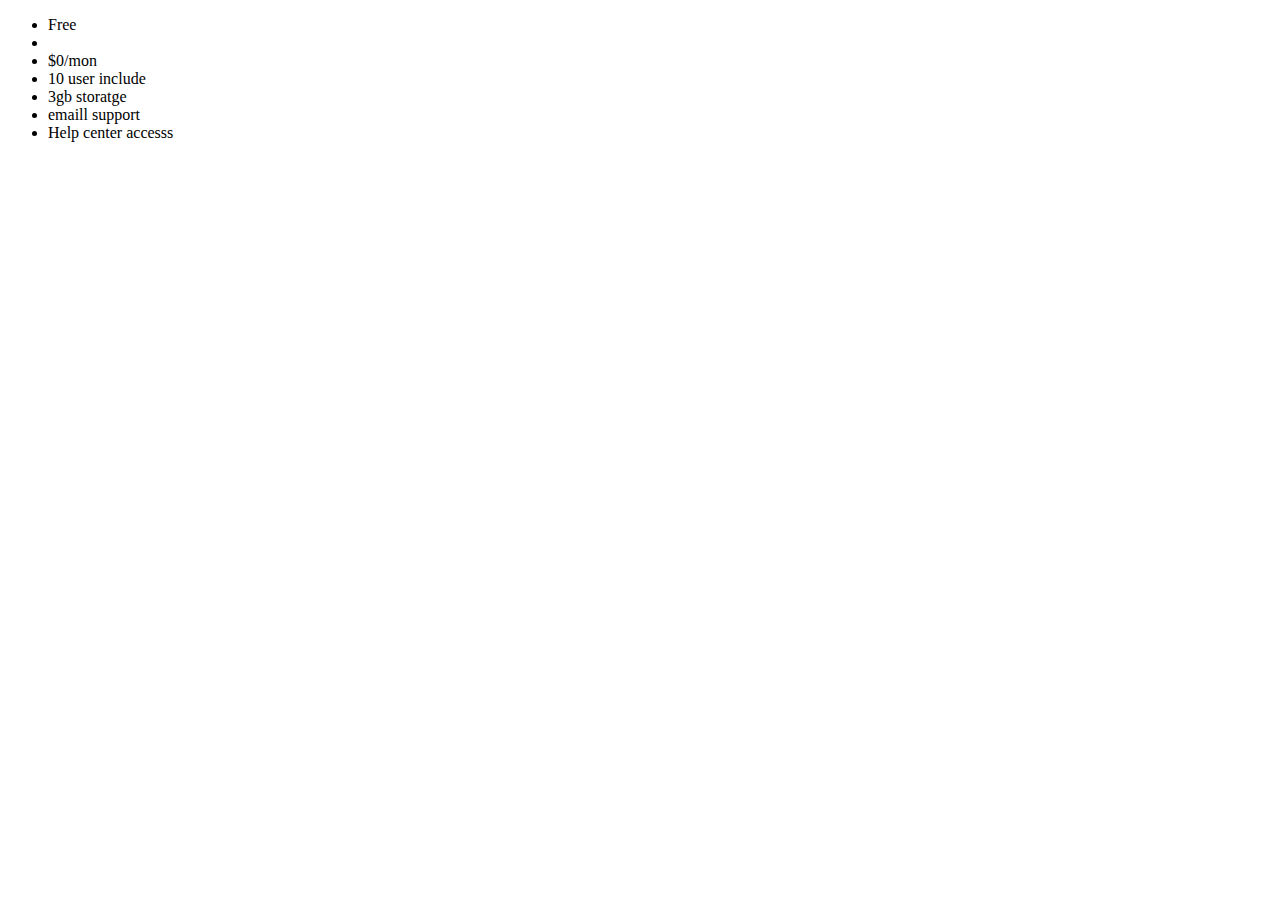
<file: task-layout/chek.html>
<!DOCTYPE html>
<html lang="en">
<head>
    <meta charset="UTF-8">
    <meta http-equiv="X-UA-Compatible" content="IE=edge">
    <meta name="viewport" content="width=device-width, initial-scale=1.0">
    <title>Document</title>
</head>
<body>
    <div >
        <ul class="price">
            <li class="header">Free<li>
            <li>$0/mon</li> 
            <li>10 user include</li>
            <li>3gb storatge</li> 
            <li>emaill support</li>
            <li>Help center accesss</li>  
          </ul>
    </div>
</body>
</html>
</file>
<file: food-website-project/css/style.css>
@import url('https://fonts.googleapis.com/css2?family=Quicksand:wght@300;400;500;600;700&family=Roboto:wght@100;300;400;500;700;900&display=swap');

*,
*:after,
*:before {
    -webkit-box-sizing: border-box;
    box-sizing: border-box;
    margin: 0;
    padding: 0;
}

:active,
:hover,
:focus {
    outline: 0!important;
    outline-offset: 0;
}

a,
a:hover {
    color: var(--primary-colon);
}

ul,
ol{
    margin: 0;
    padding: 0;
}

/*=== variable Define ===*/
:root {
    --primary-color: #A82C48;
    --secondary-color: #43121d;
    --third-color: #f98169;
    --white-color: #fff;
    --text-color: #555;
    --text-geary: #999;
    --black-color: #000;
    --primary-font: 'Roboto', sans-serif;
    --secondry-font: 'quicksand', sans-serif;
}

html{
    scroll-behavior: smooth;
}

body{
    font-family: var(--primary-font);
    font-size: 100%;
    font-weight: 400;
}

/*
=====================================
    Custome Scrollbar
=====================================
*/

::-webkit-scrollbar {
    width: 0.625rem;
  } 
  ::-webkit-scrollbar-track {
    background: var(--white-color); 
  } 
  ::-webkit-scrollbar-thumb {
    background:var(--primary-color); 
  } 

/*
=====================================
    Custom CSS Design
=====================================
*/

h1{
    font-size: 3rem;
    font-weight: 900;
    margin-bottom: 3rem;
    color: var(--secondary-color)
}

h2{
    font-weight: 700;
    font-size: 2.25rem;
    text-transform: capitalize;
    font-family: var(--secondry-font);
    color: var(--secondary-color);
    line-height: 3rem;
}

h4{
    color: var(--secondary-color);
    font-family: var(--secondry-font);
    text-transform: capitalize;
    font-size: 18px;
    font-weight: 800;
    margin-bottom: 0.5rem;
}

h5{
    color: var(--primary-color);
    text-transform: capitalize;
    font-family: var(--secondry-font);
    font-size: 1rem;
    font-weight: 700;
    margin-bottom: 0.5rem;
}

p{
    font-size: 1rem;
    color: var(--text-color);
    font-weight: 400;
    line-height: 1.75rem;
    letter-spacing: 1px;
}

.main-btn {
    display: inline-block;
    padding: 00.625rem 1.875rem;
    line-height: 1.5625rem;
    background-color:var(--primary-color);
    border: 0.1875rem solid var(--primary-color);
    color: var(--white-color);
    font-size: 0.9375rem;
    font-weight: 600;
    text-transform: capitalize;
    box-shadow: 0px 2px 10px -1px rgb(0 0 0 /19%);
    -webkit-transition: all .4s ease-out 0s;
    -o-transition: all .4s ease-out 0s;
    -moz-transition: all .4s ease-out 0s;
    transition: all .4s ease-out 0s;
}   

.white-btn {
    padding: 0.625rem 1.875rem;
    line-height: 25px;
    background-color: var(--white-color);
    border: 0.1875rem solid var(--white-color);
    color: var(--text-color);
    font-size: 0.9375rem;
    font-weight: 600;
    text-transform: capitalize;
    box-shadow: 0px 2px 10px -1px rgb(0 0 0 / 19%);
    -webkit-transition: all .4s ease-out 0s;
    -o-transition: all .4s ease-out 0s;
    -moz-transition: all .4s ease-out 0s;
    transition: all .4s ease-out 0s;
  }

.main-btn:hover {
    background-color: transparent;
    color: var(--primary-color);
}

.white-btn:hover{
    background-color: transparent;
    color: var(--primary-color);
    border-color: var(--primary-color);
}

.wrapper{
    padding-top: 8.25rem;
    padding-bottom: 8.25rem;
}

.wrapper {
    padding-top: 8.25rem;
    padding-bottom: 8.25rem;
}

.text-content {
    width: 70%;
    margin: auto;
}

.counter-section h2,
.testimonial-section h2,
.book-food-text h2 {
  color: var(--white-color);
}

/*
================================
    Header Design
================================
*/

.navigation-wrap{
    position:fixed;
    width:100%;
    left:0;
    z-index:1000;
    -webkit-transition:all 0.3s ease-out;
    transition:all 0.3s ease-out;
  } 
  .navigation-wrap .nav-item{
    padding:0 0.625rem;
    transition:all 200ms linear;
  }
  .navbar-toggler:focus{
    outline:unset;
    border:unset;
    box-shadow: none;
  }
  .nav-link{
    font-size:0.9375rem;
    font-weight: 600;
    text-transform: capitalize;
    color:var(--primary-color);
    letter-spacing: 1px;
  }
  .navigation-wrap .main-btn{
    padding:0.3125rem 1.4375rem;
    box-shadow: none;
    margin-left:0.625rem;
  } 
  
  /* Change navbar styling on scroll */
  
  .navigation-wrap.scroll-on{
    position:fixed;
    top:0;
    left:0;
    width:100%;
    background:var(--white-color);
    box-shadow: 0 0.125rem 1.75rem 0 rgb(0,0,0,0.09);
    transition:all .15s ease-in-out 0s;
  }
   

/*ChANGE NABAR STYLING ON SCROLL*/

.navigation-wrap.scroll-on{
    position: fixed;
    top: 0;
    left: 0;
    width: 100%;
    background: var(--white-color);
    box-shadow: 0 0.125rem 1.75rem 0 rgb(0,0,0,0.09);
    transition:all .15s easy-in-out 0s;
}

/*
=======================================
    top-banner Design
=======================================
*/
.top-banner{
    width:100%;
    background:url('../image/bg/bg-1.jpg') no-repeat center;
    background-size:cover;
    padding:16.875rem 09.375rem;
}

/*
=======================================
    counter Design
=======================================
*/
.counter-section{
    background-color: var(--primary-color);
    padding:2.5rem 0;
}
.counter-section p{
    color: var(--white-color);
    text-transform: uppercase;
}

/*
=======================================
    about Design
=======================================
*/
.about-section{
    background: var(--white-color);
}
.about-section .card,
.about-section .card img{
    border-radius: 0.625rem;
}
.about-section .text-sec{
    padding-left: 2rem;
}

/*
=======================================
    about Design
=======================================
*/
.food-type{
    padding-top:3.25rem;
}
.food-type ul li{
    font-size: 1rem;
    color:var(--text-color);
    line-height: 32px;
    position: relative;
    margin-left: 30px;
}
.food-type ul li::before{
    position: absolute;
    left: -2.1875rem;
    color: var(--primary-color);
    font-size: 1.25rem;
    font-family: "Font Awesome 5 Free";
    content: '\f00c';
    display: inline-block;
    padding-right:3px;
    vertical-align:middle;
    font-weight: 900;
}

.story-section{
    width:100%;
    height:28.125rem;
    background: url('../image/bg/bg-2.jpg') no-repeat center;
    background-size: cover;
    padding-top:100px;
    text-align: center;
  } 
  .story-section h2{
    color:var(--primary-color);
  }

/*
==========================================
 explore food section Design
==========================================
*/
.explore-food .card{
  border:none;
  background-color: transparent;
  border-radius: 0.9375rem;
}
.explore-food .card img{
  border-radius: 0.9375rem;
  object-fit: cover;
}
.explore-food .card span{
  display:block;
  font-size: 1.5rem;
  font-weight: 700;
  color:var(--primary-color);
  padding-bottom:1rem;
  border-bottom:0.0625rem solid #eee;
}
.explore-food .card span del{
  color:var(--text-gray);
  margin-left:0.5rem;
}

/*
==========================================
 testimonial section Design
==========================================
*/
.testimonial-section{
  background-color: var(--primary-color);
}
.testimonial-section .carousel-item{
  margin-top:3rem;
  padding:10rem 3.125rem;
  background-color:var(--white-color);
  border-radius: 0.9375rem;
  text-align: center;
} 
.testimonial-section .carousel-caption img{
  max-width:5rem;
  border-radius: 50%;
  padding:0.3125rem;
}

.testimonial-section .carousel-item .carousel-caption p{
  font-size: 1.3125rem;
  line-height: 2.0625rem;
  padding:0 11% 0.625rem;
}
.testimonial-section .carousel-indicators{
  bottom:-2.8125rem;
}
.testimonial-section .carousel-indicators button{
  width:15px;
  height:15px;
  outline:none;
  border-radius: 50%;
  border:none;
  margin-right:1rem;
  opacity:0.2;
}
.testimonial-section .carousel-indicators button.active{
  opacity:1;
}

/*
==========================================
FAQ section Design
==========================================
*/
.faq h4 span{
    color:var(--primary-color);
    font-size: 1.875rem;
    margin-right:0.3125rem;
  } 

  .book-food{
    width:100%;
    background:url('../image/bg/bg-3.jpg') no-repeat center;
    background-size: cover;
    background-attachment: fixed;
    background-position:0 71.9125px;
    padding:4.375rem 0
  }

 /* Form Control */
.newsletter{
    width:55%;
    margin:0 auto;
}
  .newsletter .form-control{
    height:3.225rem;
    padding:0 1.25rem;
    font-size: 0.875rem; 
    width:100%;
    border:none;
    border-radius: 0;
    background:transparent;
    border:0.1875rem solid var(--text-gray);
    color:var(--black-color);
    font-weight: 700;
}
  .newsletter .form-control:hover,
  .newsletter .form-control:focus{
    outline:none;
    box-shadow: none;
    border-color:var(--primary-color);
}
/*
==========================================
footer section Design
==========================================
*/
.footer{
    background: var(--primary-color);
}

.footer .footer-link{
    font-size:1rem;
    color:var(--white-color);
    padding:0 1.875rem;
}

.footer .footer-link:hover{
    color:var(--white-color) !important;
}

.footer a i{
    font-size: 1.5rem;
    color:var(--white-color);
    padding:0 1rem;
}
</file>
<file: food-website-project/css/responsive-style.css>
@media (max-width:1024px){

    /* about section */

}

@media (max-width: 991px){
    /*custom classes  */
    .text-content{
        width:100%;
    }
    /*navbar brand */
    .navigation-wrap .navbar-brand img{
        height: 3.8125rem;
        
    }
    .navigation-wrap{
        text-align:center;
        background-color: var(--white-color);
    }
    .navigation-wrap .nav-link{
        line-height: 1.876rem;
    }

    /*Banner Design */
    .top-banner{
        padding:9.375rem 0 9.375rem;
    }
    /* carousel design  */
    .testimonial-section .carousel-item .carousel-caption p{
    padding: 0;
    }
}

@media (max-width: 767px){
    /* custom css */
    h1{
        font-size:2.8rem;
    }
    h2{
        font-size:2rem;
        line-height: 2.0825rem;
    }

    /* top banner */
    .top-banner{
        padding: 10.875rem 0 9.375rem;
    }
    /* carousel design  */
    .testimonial-section .carousel-item{
        padding: 11rem 3.125rem;
    }
    .newsletter .main-btn{
        width: 100%;
        margin-top:1rem;
    }
    
    /* footer link */
    .footer .footer-link,
    .footer a i{
        padding:0 0.7rem;
    }
}

@media (max-width:330px){

    /* carousel design  */
  .testimonial-section .carousel-item{
    padding: 13rem 3.125rem;

}
}
    /* story section */
</file>
<file: practice-layout/css/style.css>
.yellow{
    background: yellow;
    height: 250px;
}


.slider-btn .btn {
    background-color: blueviolet;
    border-radius: 7rem;
    position: relative;
    
}
.slider-btn{
    display: flex;
    position: relative;
    right: 13%;
    z-index: 10;
}
.cat{
    position: relative;
    display: flex;
    z-index: 10;
    margin-bottom: -204px;
    left :100px;
}
.footer-social{
    font-size:1rem;
    color:var(--white-color);
    padding:0 1.875rem;
}
.ok{
    margin-right: 0px;
    margin-left: 0px;
}
</file>
